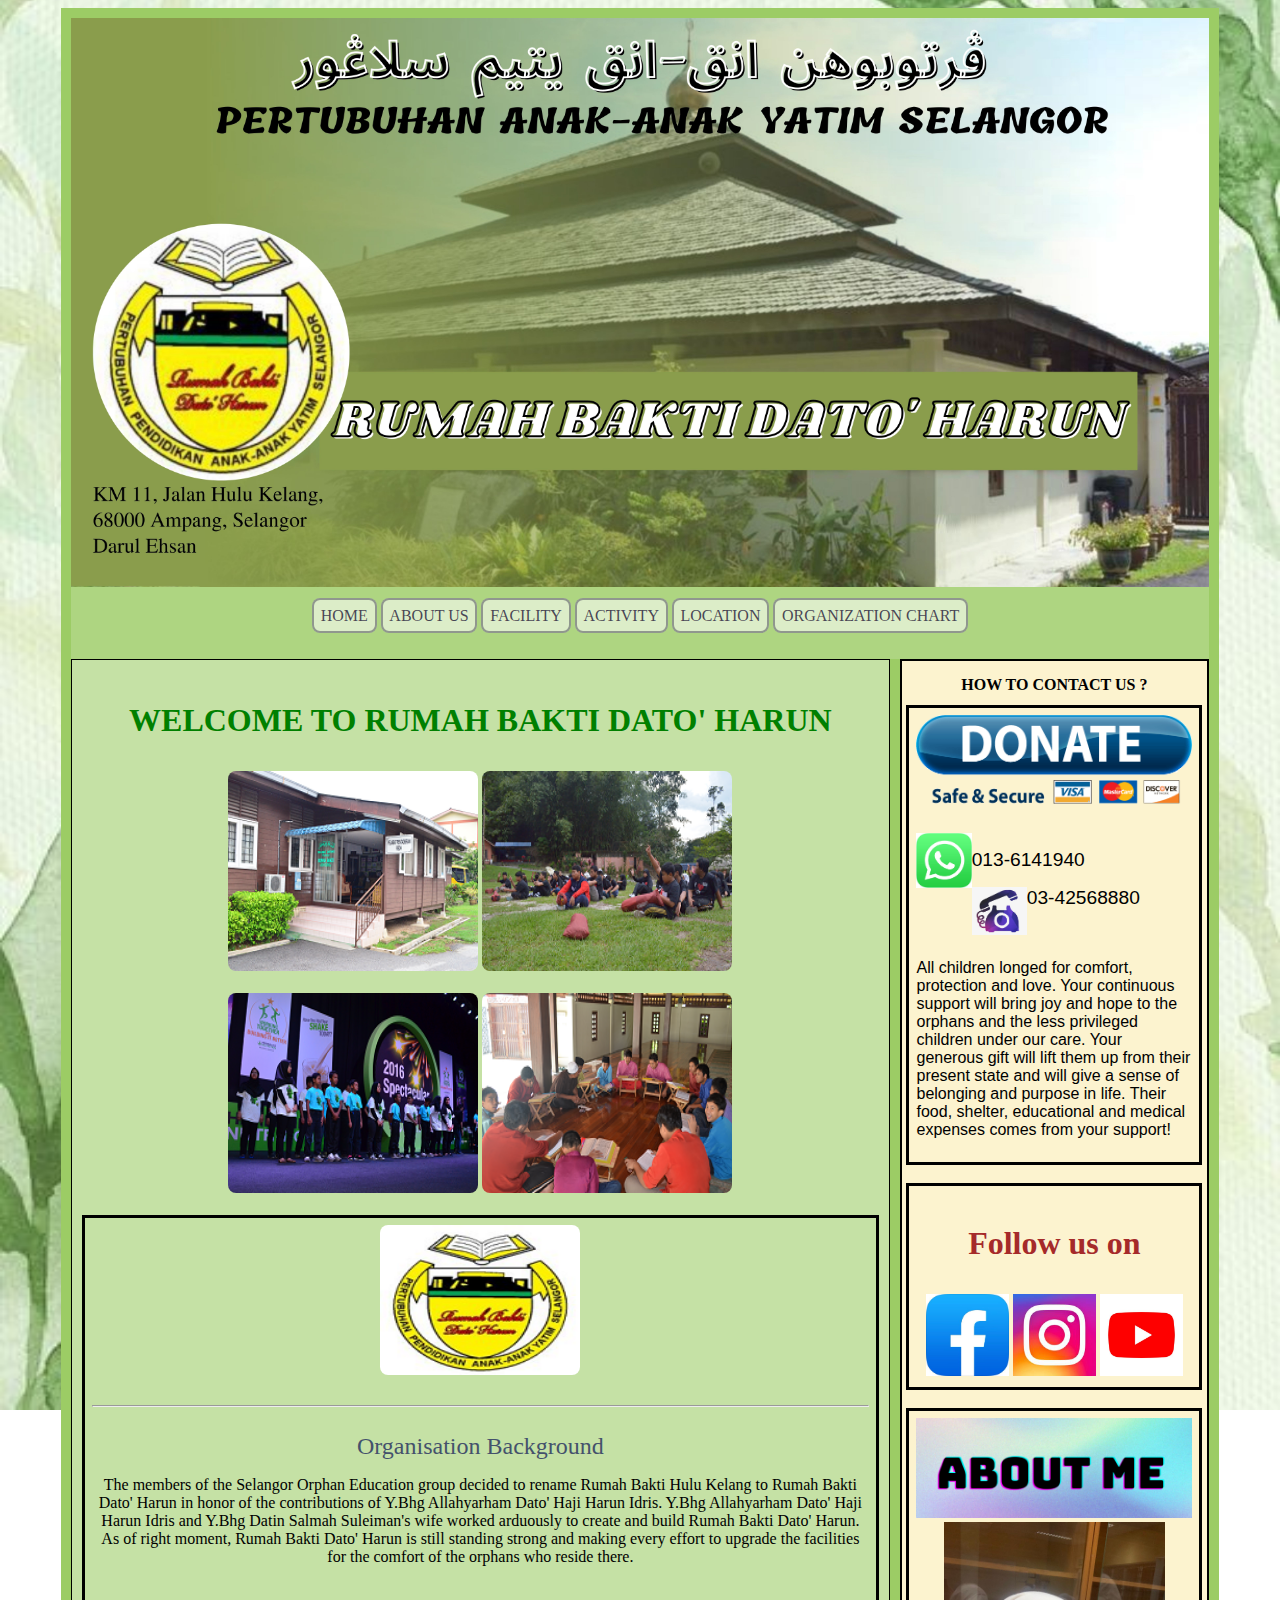
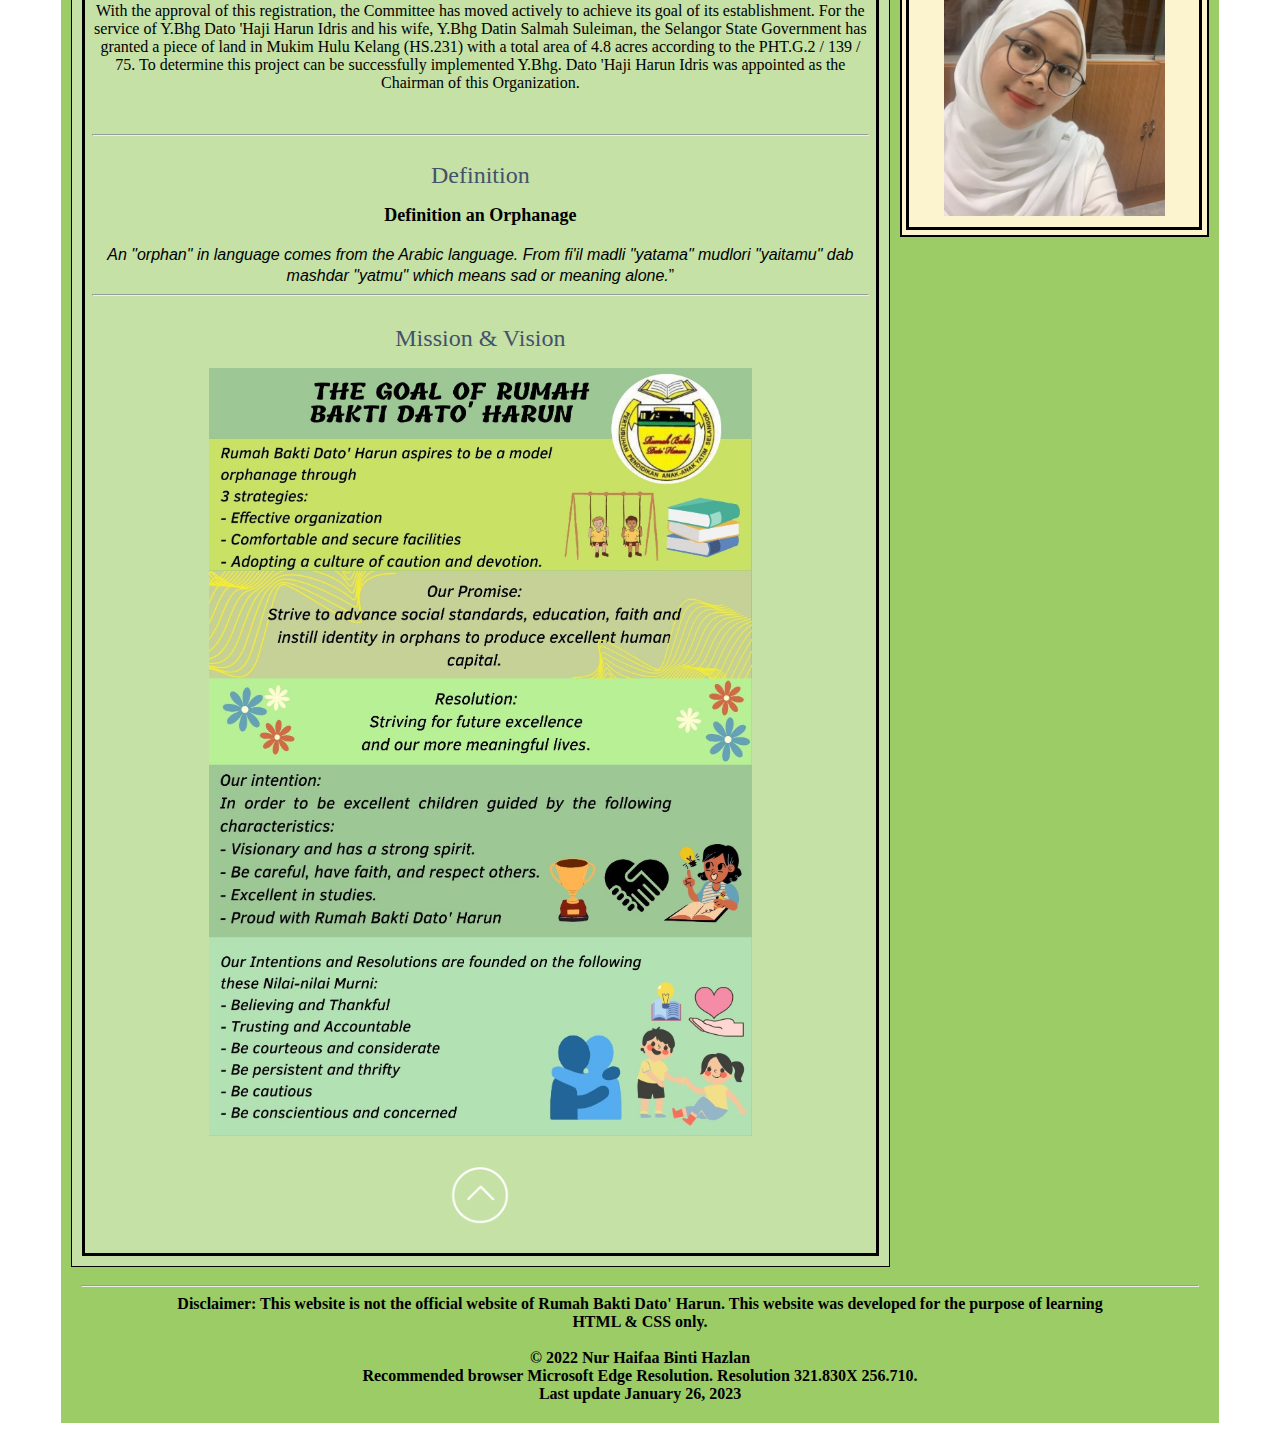
<file: index.html>
<!DOCTYPE html>
<html lang="en">
<head>
    <meta charset="utf-8" />
<meta name="description" content="Corporate Website">
  <meta name="keywords" content="HTML,CSS">
  <meta name="author" content="Haifaa Hazlan">
  <meta name="viewport" content="width=device-width, initial-scale=1.0">
    <title>Rumah Anak Yatim Dato' Haron - Home</title>

<link rel="stylesheet" href="csslayout.css"/>

</head>

<body>
<bg="image/background.jpg"/>

<div class="page">

	<!-- ==== START HEADER SECTION ==== -->
	
	<header class="header-main" role="banner">
	<img src="image/banner.jpg" width="100%" id="features"/>


		<nav role="navigation" class="nav">
			<ul class="nav-main"> 
				<a href="index.html" class= "button" color="white" >HOME</a></strong>		
				<a href="aboutus.html" class="button">ABOUT US</a></strong>
				<a href="facilities.html" class="button">FACILITY</a></strong>
				<a href="aktiviti.html" class="button">ACTIVITY</a></strong>
                        <a href="location.html" class="button">LOCATION</a></strong>
                        <a href="carta.html" class="button">ORGANIZATION CHART</a></strong>
				
				
			</ul>
		</nav>
		<br>
	</header>
	
	<!-- ==== END HEADER SECTION ==== -->

	<div class="container">
	
	<!-- ==== START MAIN ==== -->
	
	<main role="main">
	
		<center><h4><font face="Cooper Std Black" size="6px" color="green">WELCOME TO RUMAH BAKTI DATO' HARUN</font></h4></center>
		
<center><img src="image/rbdh.png" width="250" height="200" alt="" class="post-photo-full" />
<img src="image/g2.png" width="250" height="200" alt="" class="post-photo-full" />
<br>
<br>
<img src="image/g4.png" width="250" height="200" alt="" class="post-photo-full" />
<img src="image/g5.png" width="250" height="200" alt="" class="post-photo-full" /></center>
		
<br>
	<div class="center4">
	
<center><img src="image/logobaru.png" width="200" height="150" alt="" class="post-photo-full"  /></center>

<br>
<hr>
<br>

	<a class="a1"><center>Organisation Background</center></a>

	
	  <p><font face="Times New Roman" size="3px"><center>The members of the Selangor Orphan Education group decided to rename Rumah Bakti Hulu Kelang to Rumah Bakti Dato' Harun in honor of the contributions of Y.Bhg Allahyarham Dato' Haji Harun Idris. Y.Bhg Allahyarham Dato' Haji Harun Idris and Y.Bhg Datin Salmah Suleiman's wife worked arduously to create and build Rumah Bakti Dato' Harun. As of right moment, Rumah Bakti Dato' Harun is still standing strong and making every effort to upgrade the facilities for the comfort of the orphans who reside there.
<br>
<br>
<br>
With the approval of this registration, the Committee has moved actively to achieve its goal of its establishment. For the service of Y.Bhg Dato 'Haji Harun Idris and his wife, Y.Bhg Datin Salmah Suleiman, the Selangor State Government has granted a piece of land in Mukim Hulu Kelang (HS.231) with a total area of 4.8 acres according to the PHT.G.2 / 139 / 75. To determine this project can be successfully implemented Y.Bhg. Dato 'Haji Harun Idris was appointed as the Chairman of this Organization.</center></font></p>

<br>
<hr>
<br>

	<a class="a1"><center>Definition</center></a>

	<p><font face="Times New Roman" size="4px"><center><strong>Definition an Orphanage</strong><center</font></p>
	<p><font face="Arial" size="3px"><center><i>An "orphan" in language comes from the Arabic language. From fi'il madli "yatama" mudlori "yaitamu" dab mashdar "yatmu" which means sad or meaning alone.</i></strong>”

<br>
<hr>
<br>

	<a class="a1"><center>Mission & Vision</center></a>

<p><a href="image/goal.jpg">
<img src="image/goal.jpg" width="70%" >
</a></p>


        <!--- START Part Back To Top --->
		
       <p align="center"><i><ins><a href="#features"><img src="image/backtotop.gif" width="70" height="70" title="Go back to top" /></a></ins></i></p>
	    
	    <!--- END Part Back To Top --->
	    
	</main>
	
	<!-- === END MAIN ==== -->

	<!-- ==== START SIDEBAR ==== -->
	


<div class="sidebar">

	
<center><h1>HOW TO CONTACT US ?</h1></center>
	
    <div class="center4">

				<center><a href="http://rumahbakti.com.my/Sumbangan.html" target="_blank"><img src="image/donate.png" width="100%" class="image2" title="Go to donated page"/></a></center>

<br>

<img src="image/whatssap.jpg" width="20%" align="left" />
<p><big>013-6141940</big></p>

<img src="image/oldphone.jpg" width="20%" align="left" />
<p><big>03-42568880</big></p>

<br>

	<p><font face="Arial" size="3px">All children longed for comfort, protection and love. Your continuous support will bring joy and hope to the orphans and the less privileged children under our care. Your generous gift will lift them up from their present state and will give a sense of belonging and purpose in life. Their food, shelter, educational and medical expenses comes from your support!</font></p>
 
</div>

		
<br>
	<div class="center4">
	
	
	<center><h4><font face="Cooper Std Black" size="6px" color="brown">Follow us on</font></h4></center>

	<center><a href="https://www.facebook.com/RumahBaktiDatoHarun/" target="_blank"><img src="image/fb.jpg" class="image" title="Go to Facebook page" width="30%" /></a>
	<a href="https://www.instagram.com/rumahbakti_datoharun/" target="_blank"><img src="image/ig.jpg" class="image" title="Go to Instagram page" width="30%" /></a>
	<a href="https://www.youtube.com/channel/UCwZOXO7t5smnqsRU61I6AUA" target="_blank"><img src="image/yt.jpg" class="image" title="Go to Youtube page" width="30%" /></a></center>
 
</div>

<br>

<div class="center4">
	
	<center><a href="about.me.html"><img src="image/button.png" class="image2" width="100%" title="Go to About Me" /></a></center>
	<center><img src="image/h2.jfif" width="80%" /></center>		
	
   
    </div>


	<!-- END SIDEBAR -->
	</div>
	<!-- end container -->

	<!-- ==== START PAGE FOOTER ==== -->
	<footer role="contentinfo" class="footer-main">
<hr><center><strong><font face="Times New Roman" size="3" color="black">Disclaimer: This website is not the official website of Rumah Bakti Dato' Harun. This website was developed for the purpose of learning<br>HTML & CSS only.<br><br>
&copy; 2022 Nur Haifaa Binti Hazlan<br>
Recommended browser  Microsoft Edge Resolution. Resolution 321.830X 256.710.<br>
Last update January 26, 2023</font></strong></center></div>
</hr>
	</footer>
	<!-- end page footer -->
</div> <!-- end page -->
</body>
</html>
</file>
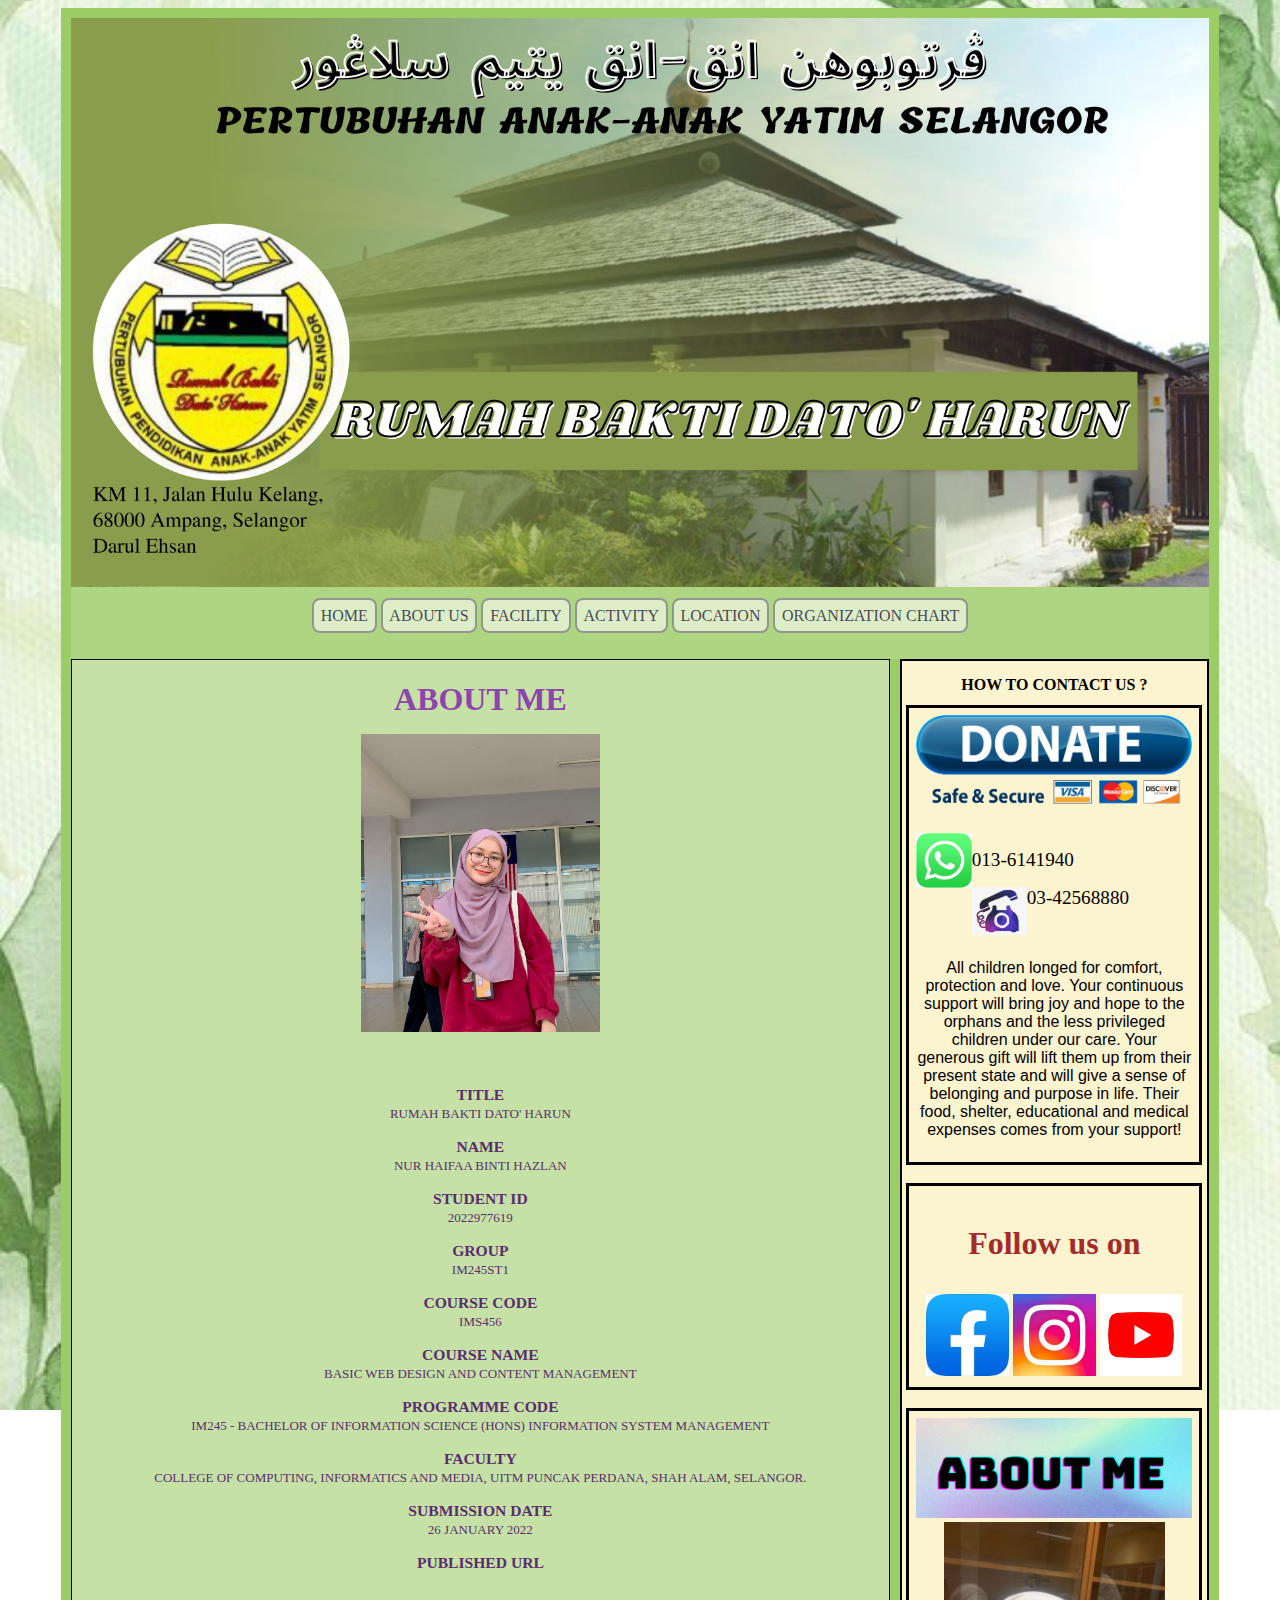
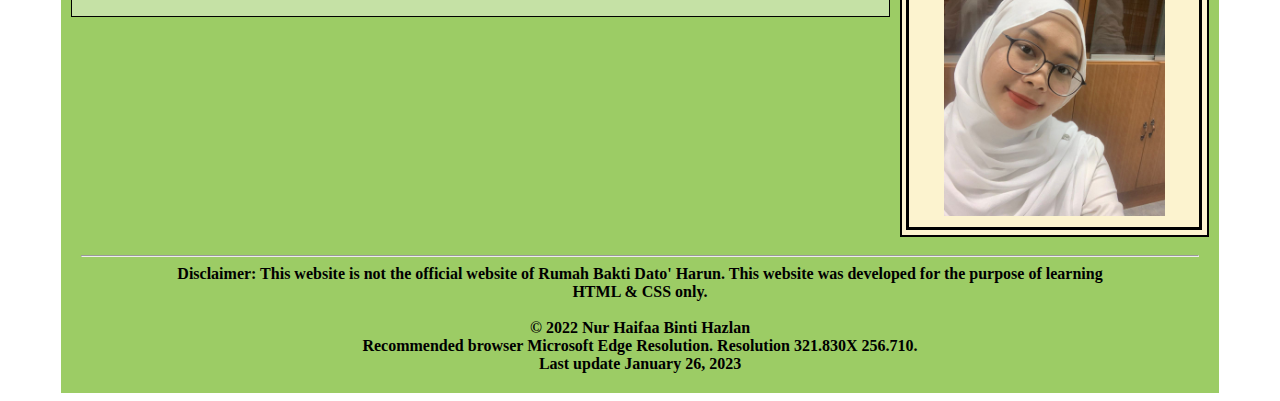
<file: about.me.html>
<!DOCTYPE html>
<html lang="en">
<head>
    <meta charset="UTF-8" />
  <meta name="description" content="Corporate Website">
  <meta name="keywords" content="HTML,CSS">
  <meta name="author" content="Haifaa Hazlan">
  <meta name="viewport" content="width=device-width, initial-scale=1.0">
    <title>Rumah Anak Yatim Dato' Haron - Home</title>

<link rel="stylesheet" href="csslayout.css"/>

</head>

<body>
<bg="image/background.jpg"/>

<div class="page">

	<!-- ==== START HEADER SECTION ==== -->
	
	<header class="header-main" role="banner">
	<img src="image/banner.jpg" width="100%" id="features"/>


		<nav role="navigation" class="nav">
			<ul class="nav-main"> 
				<a href="index.html" class= "button" color="white" >HOME</a></strong>		
				<a href="aboutus.html" class="button">ABOUT US</a></strong>
				<a href="facilities.html" class="button">FACILITY</a></strong>
				<a href="aktiviti.html" class="button">ACTIVITY</a></strong>
                        <a href="location.html" class="button">LOCATION</a></strong>
                        <a href="carta.html" class="button">ORGANIZATION CHART</a></strong>
				
				
			</ul>
		</nav>
		<br>
	</header>
	
	<!-- ==== END HEADER SECTION ==== -->

	<main role="main">
	
		
<center><h1><font face="CAMBRIA" size="6px" color="#8E44AD">ABOUT ME</font></h1></center>

<p><center><a href="image/h1.jfif"><img src="image/h1.jfif" width="30%" title="Click to enlarge image" /></a></center></p>

<br>

<center><p hspace="10"><font face="Cambria" size="2px" color="#5B2C6F"><b><big>TITLE</big></b><br>
RUMAH BAKTI DATO' HARUN</font></p></center>


<center><p><font face="Cambria" size="2px" color="#5B2C6F"><b><big>NAME</big></b><br>
NUR HAIFAA BINTI HAZLAN</font></p></center>


<center><p><font face="Cambria" size="2px" color="#5B2C6F"><b><big>STUDENT ID</big></b><br>
2022977619</font></p></center>


<center><p><font face="Cambria" size="2px" color="#5B2C6F"><b><big>GROUP</big></b><br>
IM245ST1</font></p></center>


<center><p><font face="Cambria" size="2px" color="#5B2C6F"><b><big>COURSE CODE</big></b><br>
IMS456</font></p></center>


<center><p><font face="Cambria" size="2px" color="#5B2C6F"><b><big>COURSE NAME</big></b><br>
BASIC WEB DESIGN AND CONTENT MANAGEMENT</font></p></center>


<center><p><font face="Cambria" size="2px" color="#5B2C6F"><b><big>PROGRAMME CODE</big></b><br>
IM245 - BACHELOR OF INFORMATION SCIENCE (HONS) INFORMATION SYSTEM MANAGEMENT </font></p></center>


<center><p><font face="Cambria" size="2px" color="#5B2C6F"><b><big>FACULTY</big></b><br>
COLLEGE OF COMPUTING, INFORMATICS AND MEDIA, UITM PUNCAK PERDANA, SHAH ALAM, SELANGOR.</font></p></center>


<center><p><font face="Cambria" size="2px" color="#5B2C6F"><b><big>SUBMISSION DATE</big></b><br>
26 JANUARY 2022</font></p></center>

<center><p><font face="Cambria" size="2px" color="#5B2C6F"><b><big>PUBLISHED URL</big></b><br></font></p></center>


<br>

</main>
<!-- === END MAIN ==== -->

	<!-- ==== START SIDEBAR ==== -->
	


<div class="sidebar">

	
<center><h1>HOW TO CONTACT US ?</h1></center>
	
    <div class="center4">
				<center><a href="http://rumahbakti.com.my/Sumbangan.html" target="_blank"><img src="image/donate.png" width="100%" class="image2" title="Go to donated page"/></a></center>

<br>

<img src="image/whatssap.jpg" width="20%" align="left" />
<p><big>013-6141940</big></p>

<img src="image/oldphone.jpg" width="20%" align="left" />
<p><big>03-42568880</big></p>

<br>
			
	<p><center><font face="Arial" size="3px">All children longed for comfort, protection and love. Your continuous support will bring joy and hope to the orphans and the less privileged children under our care. Your generous gift will lift them up from their present state and will give a sense of belonging and purpose in life. Their food, shelter, educational and medical expenses comes from your support!</font></center></p>
 
</div>

		
<br>
	<div class="center4">
	
	
	<center><h4><font face="Cooper Std Black" size="6px" color="brown">Follow us on</font></h4></center>

	<center><a href="https://www.facebook.com/RumahBaktiDatoHarun/" target="_blank"><img src="image/fb.jpg" class="image" title="Go to Facebook page" width="30%" /></a>
	<a href="https://www.instagram.com/rumahbakti_datoharun/" target="_blank"><img src="image/ig.jpg" class="image" title="Go to Instagram page" width="30%" /></a>
	<a href="https://www.youtube.com/channel/UCwZOXO7t5smnqsRU61I6AUA" target="_blank"><img src="image/yt.jpg" class="image" title="Go to Youtube page" width="30%" /></a></center>
 
</div>

<br>

<div class="center4">
	
	<center><a href="about.me.html"><img src="image/button.png" class="image2" width="100%" title="Go to About Me" /></a></center>
	<center><img src="image/h2.jfif" width="80%" /></center>		
	
   
    </div>


	<!-- END SIDEBAR -->
	</div>
	<!-- end container -->

	<!-- ==== START PAGE FOOTER ==== -->
	<footer role="contentinfo" class="footer-main">
<hr><center><strong><font face="Times New Roman" size="3" color="black">Disclaimer: This website is not the official website of Rumah Bakti Dato' Harun. This website was developed for the purpose of learning<br>HTML & CSS only.<br><br>
&copy; 2022 Nur Haifaa Binti Hazlan<br>
Recommended browser  Microsoft Edge Resolution. Resolution 321.830X 256.710.<br>
Last update January 26, 2023</font></strong></center></div>
</hr>
	</footer>
	<!-- end page footer -->
</div> <!-- end page -->
</body>
</html>
</file>
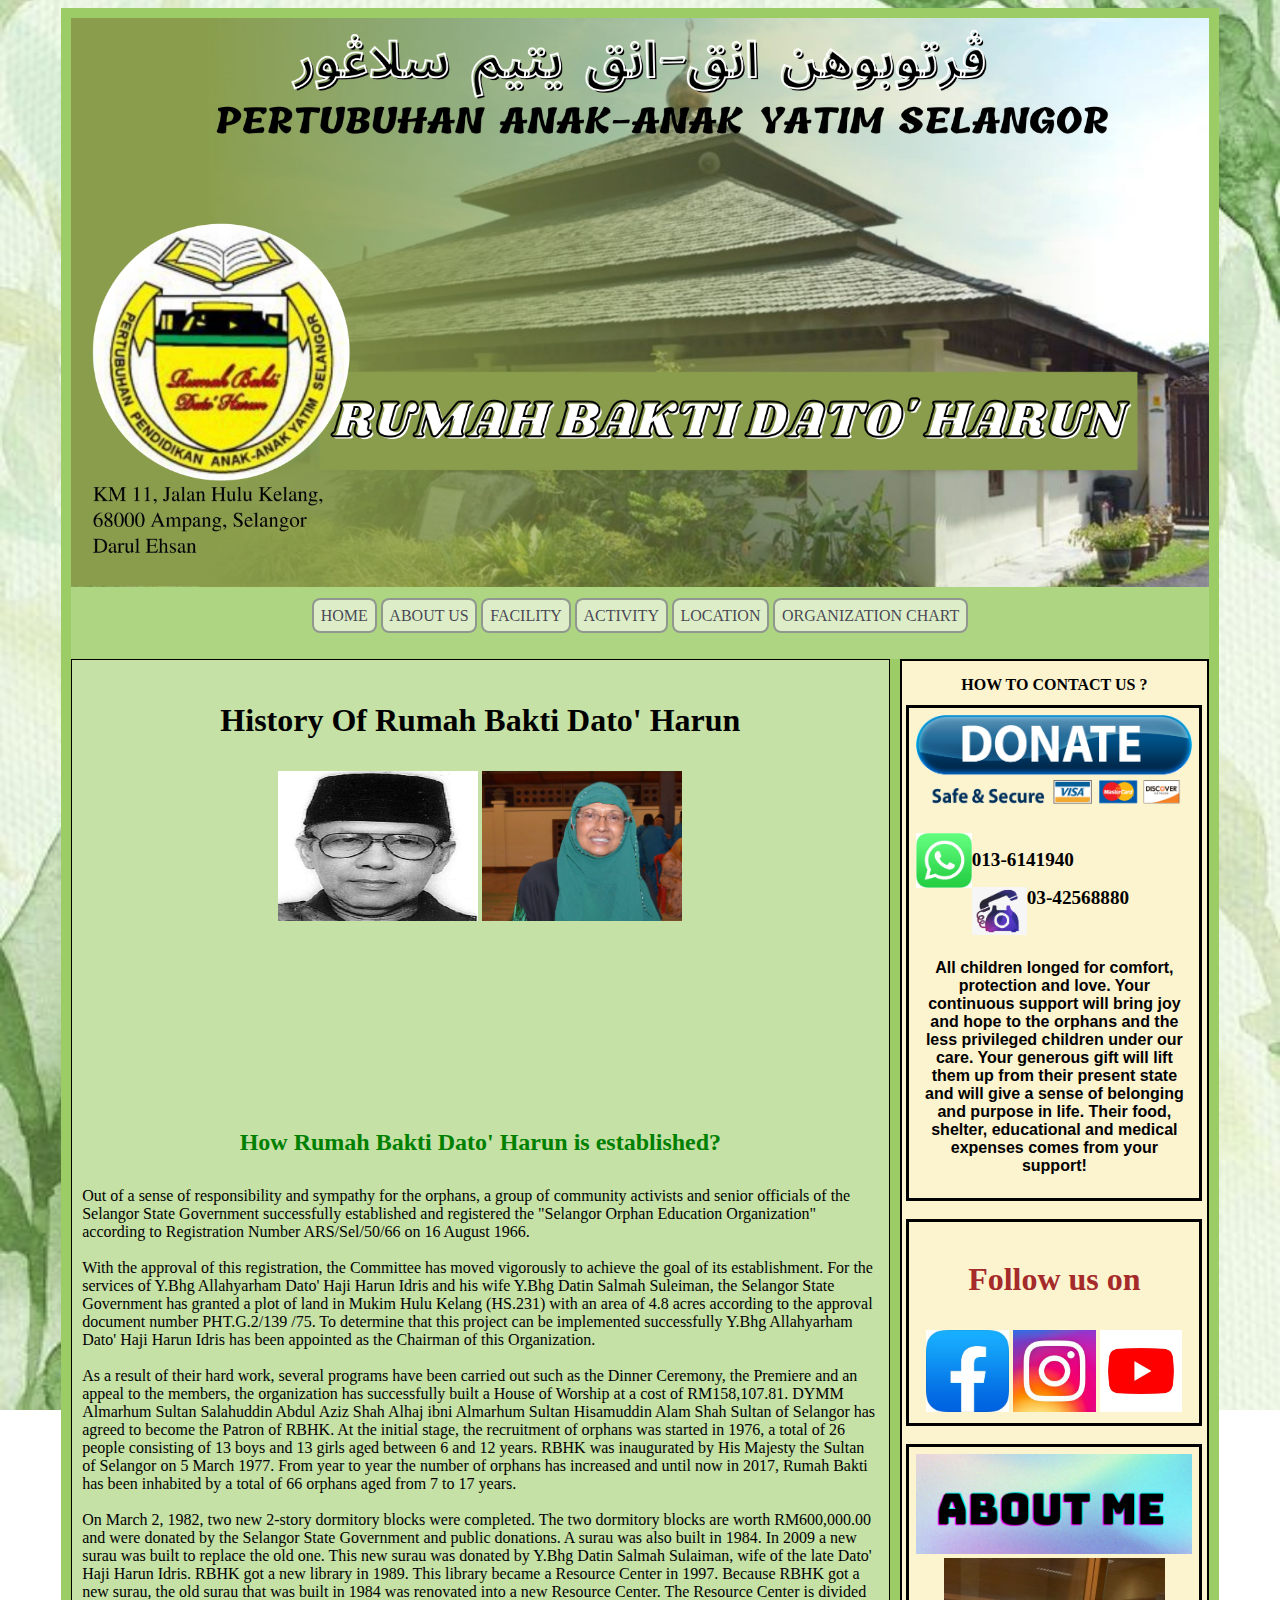
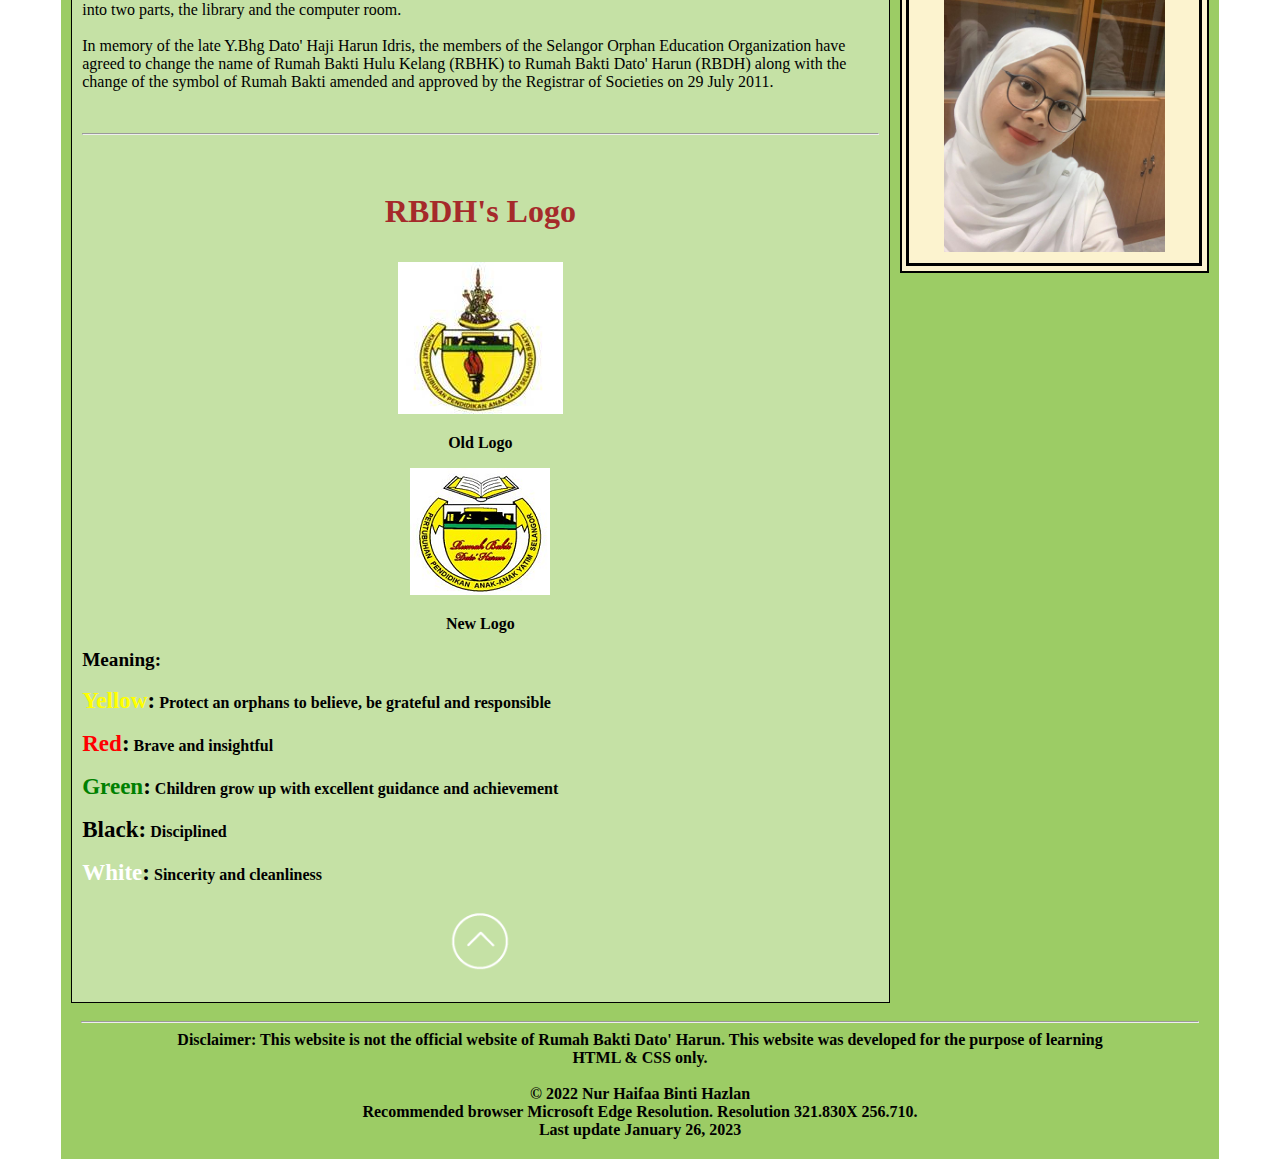
<file: aboutus.html>
<!DOCTYPE html>
<html lang="en">
<head>
    <meta charset="utf-8" />
<meta name="description" content="Corporate Website">
  <meta name="keywords" content="HTML,CSS">
  <meta name="author" content="Haifaa Hazlan">
  <meta name="viewport" content="width=device-width, initial-scale=1.0">
    <title>Rumah Anak Yatim Dato' Haron - Home</title>

<link rel="stylesheet" href="csslayout.css"/>

</head>

<body>
<bg="image/background.jpg"/>

<div class="page">

	<!-- ==== START HEADER SECTION ==== -->
	
	<header class="header-main" role="banner">
	<img src="image/banner.jpg" width="100%" id="features"/>


		<nav role="navigation" class="nav">
			<ul class="nav-main"> 
				<a href="index.html" class= "button" color="white" >HOME</a></strong>		
				<a href="aboutus.html" class="button">ABOUT US</a></strong>
				<a href="facilities.html" class="button">FACILITY</a></strong>
				<a href="aktiviti.html" class="button">ACTIVITY</a></strong>
                        <a href="form.html" class="button">LOCATION</a></strong>
                      <a href="form.html" class="button">ORGANIZATION CHART</a></strong>
				
				
			</ul>
		</nav>
		<br>
	</header>
	
	<!-- ==== END HEADER SECTION ==== -->

	<div class="container">
	
	<!-- ==== START MAIN ==== -->
	
	<main role="main">
	
<center><h4><font face="Cooper Std Black" size="6px" color="Black">History Of Rumah Bakti Dato' Harun</font></h4></center>

		<center><img src="image/datoharun.png" width="200" height="150"/>
<img src="image/datin.png" width="200" height="150"/></center>
<br>

 <center><iframe src="http://www.youtube.com/embed/N-at-f4hjoM" allowfullscreen="" frameborder="0" height="150" width="200"></iframe></td></center>









                </tr>



                <tr>



	
<center><h4><font face="Times New Roman" size="5px" color="green">How Rumah Bakti Dato' Harun is established?</font></h4></center>

<p> Out of a sense of responsibility and sympathy for the orphans, a group of community activists and senior officials of the Selangor State Government successfully established and registered the "Selangor Orphan Education Organization" according to Registration Number ARS/Sel/50/66 on 16 August 1966.

<br>
<br>


        With the approval of this registration, the Committee has moved vigorously to achieve the goal of its establishment. For the services of Y.Bhg Allahyarham Dato' Haji Harun Idris and his wife Y.Bhg Datin Salmah Suleiman, the Selangor State Government has granted a plot of land in Mukim Hulu Kelang (HS.231) with an area of 4.8 acres according to the approval document number PHT.G.2/139 /75. To determine that this project can be implemented successfully Y.Bhg Allahyarham Dato' Haji Harun Idris has been appointed as the Chairman of this Organization.

<br>
<br>


  As a result of their hard work, several programs have been carried out such as the Dinner Ceremony, the Premiere and an appeal to the members, the organization has successfully built a House of Worship at a cost of RM158,107.81. DYMM Almarhum Sultan Salahuddin Abdul Aziz Shah Alhaj ibni Almarhum Sultan Hisamuddin Alam Shah Sultan of Selangor has agreed to become the Patron of RBHK. At the initial stage, the recruitment of orphans was started in 1976, a total of 26 people consisting of 13 boys and 13 girls aged between 6 and 12 years. RBHK was inaugurated by His Majesty the Sultan of Selangor on 5 March 1977. From year to year the number of orphans has increased and until now in 2017, Rumah Bakti has been inhabited by a total of 66 orphans aged from 7 to 17 years.
 
<br>
<br>


          On March 2, 1982, two new 2-story dormitory blocks were completed. The two dormitory blocks are worth RM600,000.00 and were donated by the Selangor State Government and public donations. A surau was also built in 1984. In 2009 a new surau was built to replace the old one. This new surau was donated by Y.Bhg Datin Salmah Sulaiman, wife of the late Dato' Haji Harun Idris. RBHK got a new library in 1989. This library became a Resource Center in 1997. Because RBHK got a new surau, the old surau that was built in 1984 was renovated into a new Resource Center. The Resource Center is divided into two parts, the library and the computer room.

<br>
<br>

   	In memory of the late Y.Bhg Dato' Haji Harun Idris, the members of the Selangor Orphan Education Organization have agreed to change the name of Rumah Bakti Hulu Kelang (RBHK) to Rumah Bakti Dato' Harun (RBDH) along with the change of the symbol of Rumah Bakti amended and approved by the Registrar of Societies on 29 July 2011.</p>




</center>

<br>
<hr>
<br>

<center><h4><font face="Times New Roman" size="6px" color="brown"> RBDH's Logo</font></h4></center>

<center><p><a href="image/logoasal.png"><img src="image/logoasal.png" title="Old Logo" /></a></center>


<center><p><strong>Old Logo</p></center>


<center><p><a href="image/logobaru.png"><img src="image/logobaru.png" title="New Logo" /></a></center>


<center><p>New Logo</p></center>

<p><big><b>Meaning:</big></b></p>
<p><strong><big><big><span id="id-span1">Yellow</span>:</big></big></strong>
 Protect an orphans to believe, be grateful and responsible</p>
<p><strong><big><big><span id="id-span2">Red</span>:</big></big></strong> Brave and insightful

<p><strong><big><big><span id="id-span3">Green</span>:</big></big></strong> Children grow up with excellent guidance and achievement
<p><strong><big><big><span id="id-span4">Black</span>:</big></big></strong> Disciplined 
<p><strong><big><big><span id="id-span5">White</span>:</big></big></strong> Sincerity and cleanliness


        <!--- START Part Back To Top --->
		
       <p align="center"><i><ins><a href="#features"><img src="image/backtotop.gif" width="70" height="70" title="Go back to top" /></a></ins></i></p>
	    
	    <!--- END Part Back To Top --->
	    
	</main>
	

	<!-- === END MAIN ==== -->

	<!-- ==== START SIDEBAR ==== -->
	


<div class="sidebar">

	
<center><h1>HOW TO CONTACT US ?</h1></center>
	
    <div class="center4">
				<center><a href="http://rumahbakti.com.my/Sumbangan.html" target="_blank"><img src="image/donate.png" width="100%" class="image2" title="Go to donated page"/></a></center>

<br>

<img src="image/whatssap.jpg" width="20%" align="left" />
<p><big>013-6141940</big></p>

<img src="image/oldphone.jpg" width="20%" align="left" />
<p><big>03-42568880</big></p>

<br>
			
	<p><center><font face="Arial" size="3px">All children longed for comfort, protection and love. Your continuous support will bring joy and hope to the orphans and the less privileged children under our care. Your generous gift will lift them up from their present state and will give a sense of belonging and purpose in life. Their food, shelter, educational and medical expenses comes from your support!</font></center></p>
 
</div>

		
<br>
	<div class="center4">
	
	
	<center><h4><font face="Cooper Std Black" size="6px" color="brown">Follow us on</font></h4></center>

	<center><a href="https://www.facebook.com/RumahBaktiDatoHarun/" target="_blank"><img src="image/fb.jpg" class="image" title="Go to Facebook page" width="30%" /></a>
	<a href="https://www.instagram.com/rumahbakti_datoharun/" target="_blank"><img src="image/ig.jpg" class="image" title="Go to Instagram page" width="30%" /></a>
	<a href="https://www.youtube.com/channel/UCwZOXO7t5smnqsRU61I6AUA" target="_blank"><img src="image/yt.jpg" class="image" title="Go to Youtube page" width="30%" /></a></center>
 
</div>

<br>

<div class="center4">
	
	<center><a href="about.me.html"><img src="image/button.png" class="image2" width="100%" title="Go to About Me" /></a></center>
	<center><img src="image/h2.jfif" width="80%" /></center>		
	
   
    </div>


	<!-- END SIDEBAR -->
	</div>
	<!-- end container -->

	<!-- ==== START PAGE FOOTER ==== -->
	<footer role="contentinfo" class="footer-main">
<hr><center><strong><font face="Times New Roman" size="3" color="black">Disclaimer: This website is not the official website of Rumah Bakti Dato' Harun. This website was developed for the purpose of learning<br>HTML & CSS only.<br><br>
&copy; 2022 Nur Haifaa Binti Hazlan<br>
Recommended browser  Microsoft Edge Resolution. Resolution 321.830X 256.710.<br>
Last update January 26, 2023</font></strong></center></div>
</hr>
	</footer>
	<!-- end page footer -->
</div> <!-- end page -->
</body>
</html>
</file>
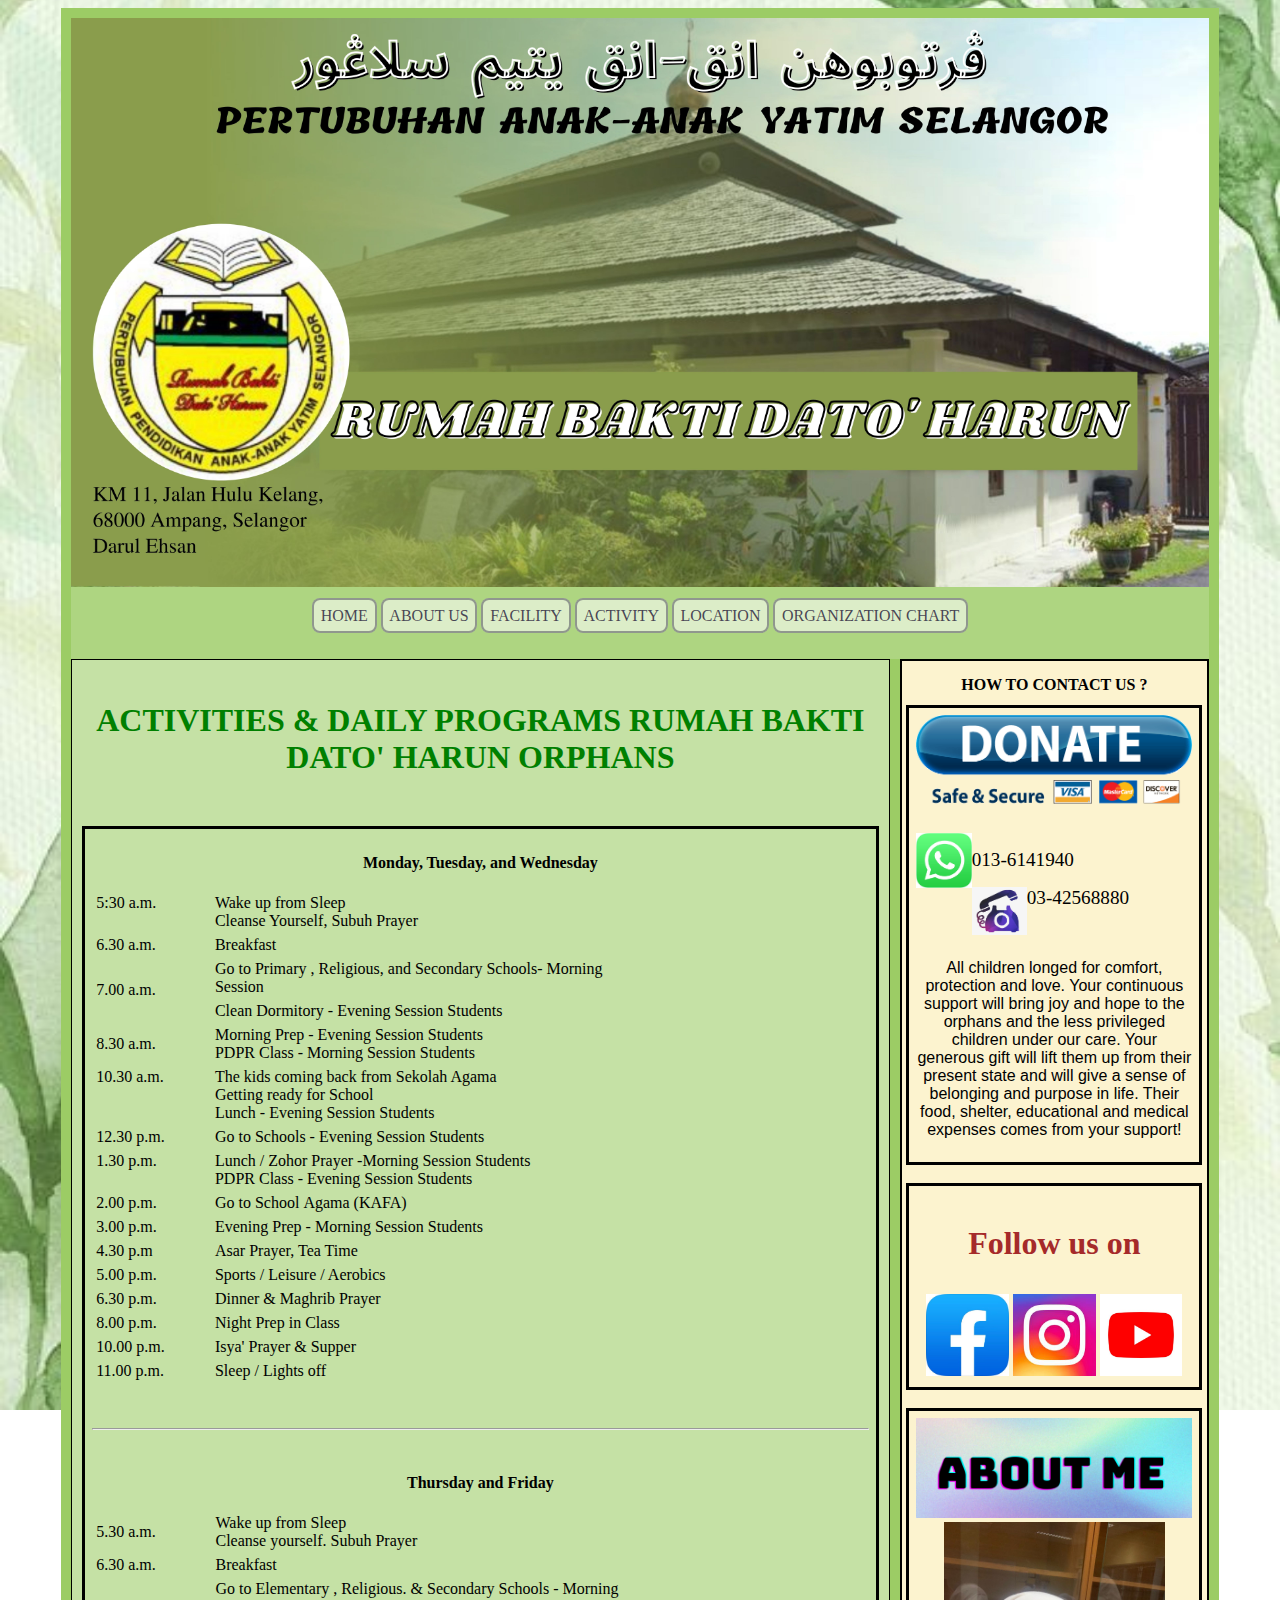
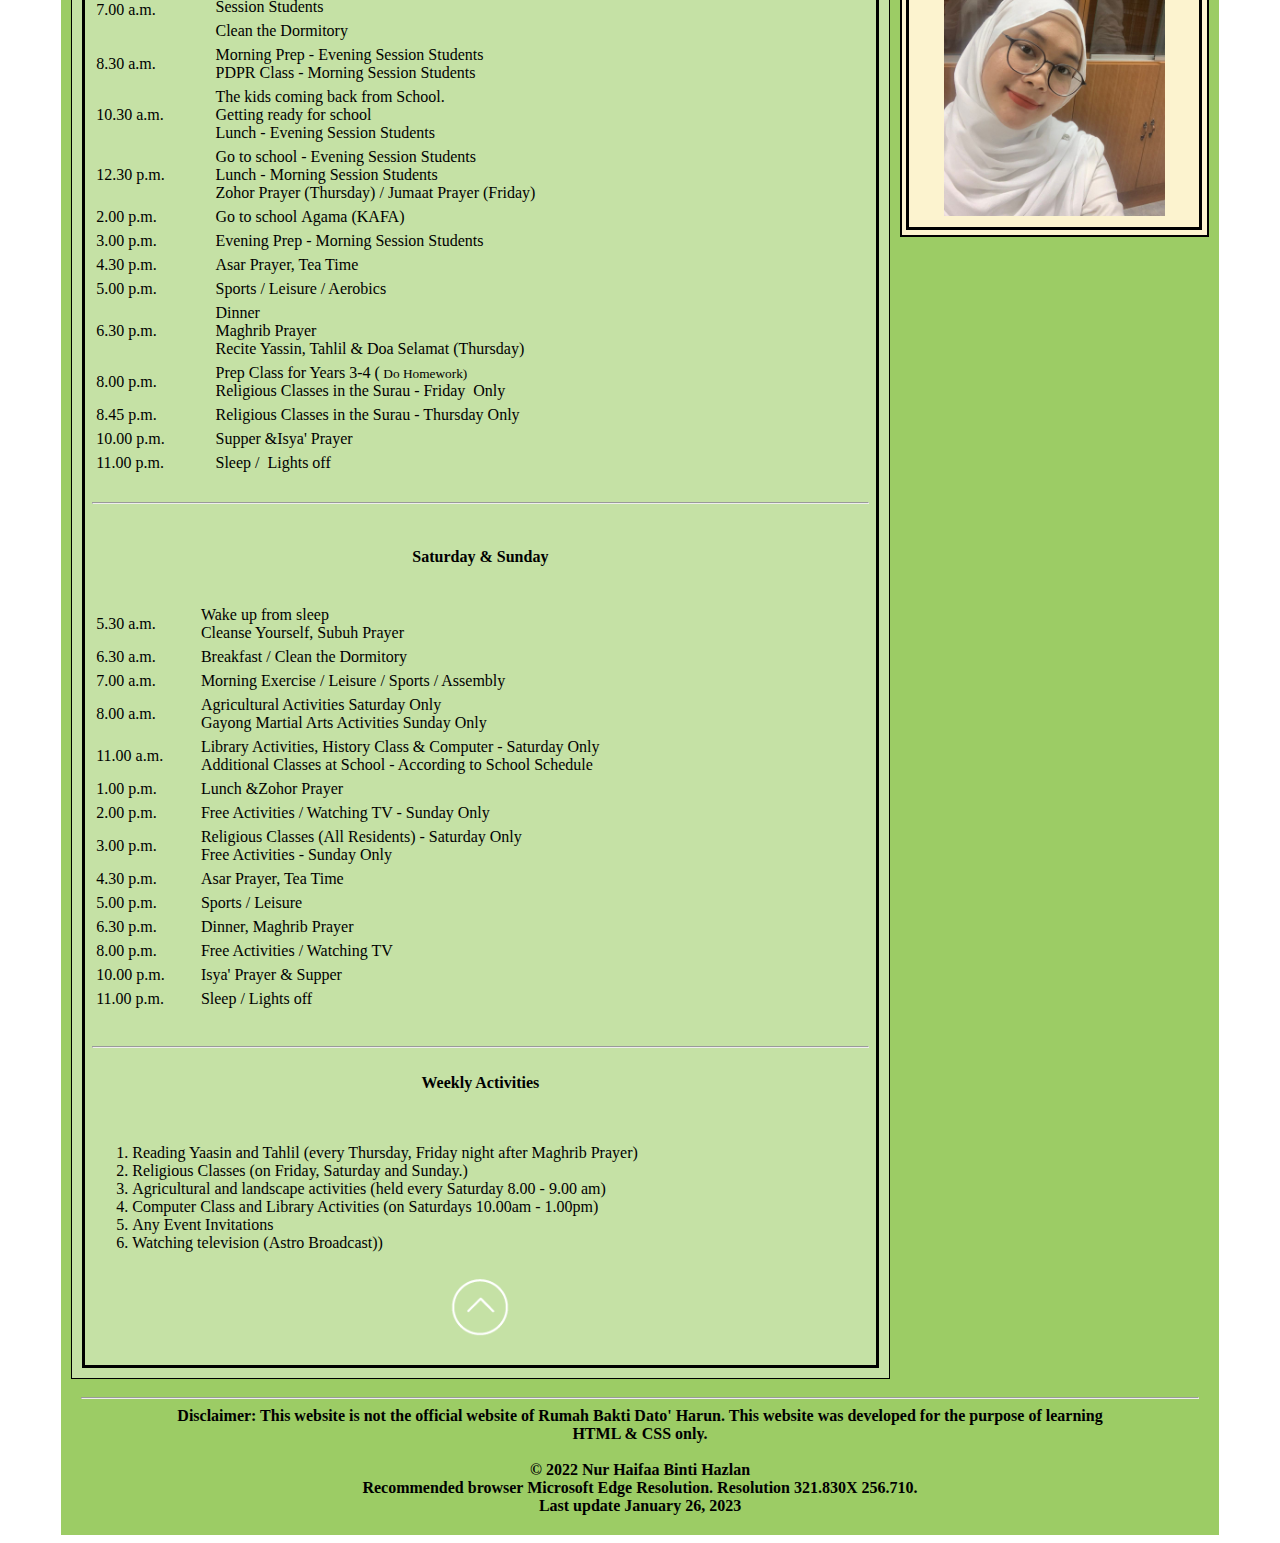
<file: aktiviti.html>
<!DOCTYPE html>
<html lang="en">
<head>
    <meta charset="utf-8" />
<meta name="description" content="Corporate Website">
  <meta name="keywords" content="HTML,CSS">
  <meta name="author" content="Haifaa Hazlan">
  <meta name="viewport" content="width=device-width, initial-scale=1.0">
    <title>Rumah Anak Yatim Dato' Haron - Home</title>

<link rel="stylesheet" href="csslayout.css"/>

</head>

<body>
<bg="image/background.jpg"/>

<div class="page">

	<!-- ==== START HEADER SECTION ==== -->
	
	<header class="header-main" role="banner">
	<img src="image/banner.jpg" width="100%" id="features"/>


		<nav role="navigation" class="nav">
			<ul class="nav-main"> 
				<a href="index.html" class= "button" color="white" >HOME</a></strong>		
				<a href="aboutus.html" class="button">ABOUT US</a></strong>
				<a href="facilities.html" class="button">FACILITY</a></strong>
				<a href="aktiviti.html" class="button">ACTIVITY</a></strong>
                        <a href="location.html" class="button">LOCATION</a></strong>
                        <a href="carta.html" class="button">ORGANIZATION CHART</a></strong>
				
				
			</ul>
		</nav>
		<br>
	</header>
	
	<!-- ==== END HEADER SECTION ==== -->

	<div class="container">
	
	<!-- ==== START MAIN ==== -->
	
	<main role="main">
	
		<center><h4><font face="Cooper Std Black" size="6px" color="green">ACTIVITIES & DAILY PROGRAMS
RUMAH BAKTI DATO' HARUN ORPHANS</font></h4></center>
<br>
	<div class="center4">
	


                
<br>

                </tr>

                <tr>



                 <center> <td align="undefined" valign="undefined"><span style="font-weight: bold;">Monday, Tuesday, and Wednesday</span></center>


                  <br>
                  
                  
                  
                  <table style="text-align: left; width: 550px;" border="0" cellpadding="2" cellspacing="2">


                    <tbody>


                      <tr>



                        <td style="width: 90px; vertical-align: top;">5:30
a.m.</td>



                        <td style="width: 340px;">Wake up from Sleep<br>





Cleanse Yourself, Subuh Prayer</td>





                      </tr>





                      <tr>





                        <td style="width: 90px;" align="undefined" valign="undefined">6.30
a.m.</td>





                        <td style="width: 340px;" align="undefined" valign="undefined">Breakfast</td>





                      </tr>





                      <tr>





                        <td colspan="1" rowspan="2" style="width: 90px;" align="undefined" valign="undefined">7.00
a.m.</td>





                        <td style="width: 340px;" align="undefined" valign="undefined">Go to Primary , Religious, and Secondary Schools- Morning Session</td>





                      </tr>





                      <tr>





                        
                        <td style="width: 340px;" align="undefined" valign="undefined">Clean Dormitory - Evening Session Students</td>





                      </tr>





                      <tr>





                        <td style="width: 90px;" align="undefined" valign="undefined">8.30
a.m.</td>





                        <td style="width: 340px;" align="undefined" valign="undefined">Morning Prep - Evening Session Students <br>
PDPR Class - Morning Session Students</td>





                      </tr>





                      <tr>





                        <td style="width: 90px; vertical-align: top;">10.30
a.m.</td>





                        <td style="width: 340px;" align="undefined" valign="undefined">The kids coming back from Sekolah Agama<br>




Getting ready for School<br>





Lunch - Evening Session Students</td>





                      </tr>





                      <tr>





                        <td style="width: 90px;" align="undefined" valign="undefined">12.30
p.m.</td>





                        <td style="width: 340px;" align="undefined" valign="undefined">Go to Schools - Evening Session Students</td>





                      </tr>





                      <tr>





                        <td style="vertical-align: top;">1.30
p.m.</td>





                        <td align="undefined" valign="undefined">Lunch / Zohor Prayer -Morning Session Students<br>
PDPR Class - Evening Session Students<br>





                        </td>





                      </tr>





                      <tr>
                        <td>2.00 p.m.</td>
                        <td>Go to School&nbsp;Agama (KAFA)</td>
                      </tr>
                      <tr>





                        <td style="vertical-align: top;">3.00
p.m.</td>





                        <td align="undefined" valign="undefined">Evening Prep - Morning Session Students<br>





                        </td>





                      </tr>





                      <tr>





                        <td align="undefined" valign="undefined">4.30
p.m</td>





                        <td align="undefined" valign="undefined">Asar Prayer, Tea Time</td>





                      </tr>





                      <tr>





                        <td align="undefined" valign="undefined">5.00
p.m.</td>





                        <td align="undefined" valign="undefined">Sports
/ Leisure / Aerobics</td>





                      </tr>





                      <tr>





                        <td style="vertical-align: top;">6.30
p.m.</td>





                        <td align="undefined" valign="undefined">Dinner &amp; Maghrib Prayer<br>





                        </td>





                      </tr>





                      <tr>





                        <td align="undefined" valign="undefined">8.00
p.m.</td>





                        <td align="undefined" valign="undefined">Night Prep in Class



                        </td>





                      </tr>





                      <tr>





                        <td align="undefined" valign="undefined">10.00
p.m.</td>





                        <td align="undefined" valign="undefined">Isya' Prayer &amp; Supper</td>





                      </tr>





                      <tr>





                        <td align="undefined" valign="undefined">11.00
p.m.</td>





                        <td align="undefined" valign="undefined">Sleep
/ Lights off</td>





                      </tr>





                    
                    
                    
                    
                    
                    </tbody>
                  
                  
                  
                  
                  
                  </table>





                  <br>





                  </td>





                </tr>





                <tr>


<br>
<hr>
<br>



                 <center> <td align="undefined" valign="undefined"><span style="font-weight: bold;"><br>





Thursday and Friday</span></center><br>





                





                  
                  
                  
                  
                  
                  <table style="text-align: left; width: 550px;" border="0" cellpadding="2" cellspacing="2">





                    <tbody>





                      <tr>





                        <td style="width: 112px;">5.30 a.m.</td>





                        <td style="width: 418px;" align="undefined" valign="undefined">Wake up from Sleep<br>





Cleanse yourself. Subuh Prayer</td>





                      </tr>





                      <tr>





                        <td style="width: 112px;" align="undefined" valign="undefined">6.30
a.m.</td>





                        <td style="width: 418px;" align="undefined" valign="undefined">Breakfast</td>





                      </tr>





                      <tr>





                        <td style="width: 112px;" colspan="1" rowspan="2" align="undefined" valign="undefined">7.00
a.m.</td>





                        <td style="width: 418px;" align="undefined" valign="undefined">Go to Elementary , Religious. &amp; Secondary Schools - Morning Session Students</td>





                      </tr>





                      <tr>





                        
                        <td style="width: 418px;" align="undefined" valign="undefined">Clean the Dormitory</td>





                      </tr>





                      <tr>





                        <td style="width: 112px;" align="undefined" valign="undefined">8.30
a.m.</td>





                        <td style="width: 418px;" align="undefined" valign="undefined">Morning Prep - Evening Session Students<br>
PDPR Class - Morning Session Students</td>





                      </tr>





                      <tr>





                        <td style="width: 112px;" align="undefined" valign="undefined">10.30
a.m.</td>





                        <td style="width: 418px;" align="undefined" valign="undefined">The kids coming back from School.<br>




Getting ready for school<br>





Lunch - Evening Session Students</td>





                      </tr>





                      <tr>





                        <td style="width: 112px;" align="undefined" valign="undefined">12.30
p.m.</td>





                        <td style="width: 418px;" align="undefined" valign="undefined">Go to school - Evening Session Students<br>





Lunch - Morning Session Students<br>





Zohor Prayer (Thursday) /  Jumaat Prayer (Friday)</td>





                      </tr>





                      <tr>
                        <td>2.00 p.m.</td>
                        <td>Go to school&nbsp;Agama (KAFA)</td>
                      </tr>
                      <tr>





                        <td style="width: 112px;" align="undefined" valign="undefined">3.00
p.m.</td>





                        <td style="width: 418px;" align="undefined" valign="undefined">Evening Prep - Morning Session Students



                        </td>





                      </tr>





                      <tr>





                        <td style="width: 112px;" align="undefined" valign="undefined">4.30
p.m.</td>





                        <td style="width: 418px;" align="undefined" valign="undefined"> Asar Prayer, Tea Time</td>





                      </tr>





                      <tr>





                        <td style="width: 112px;" align="undefined" valign="undefined">5.00
p.m.</td>





                        <td style="width: 418px;" align="undefined" valign="undefined">Sports
/ Leisure / Aerobics</td>





                      </tr>





                      <tr>





                        <td style="width: 112px;" align="undefined" valign="undefined">6.30
p.m.</td>





                        <td style="width: 418px;" align="undefined" valign="undefined">Dinner<br>





Maghrib Prayer<br>





Recite Yassin, Tahlil &amp; Doa Selamat (Thursday)</td>





                      </tr>





                      <tr>





                        <td style="width: 112px;" align="undefined" valign="undefined">8.00
p.m.</td>





                        <td style="width: 418px;" align="undefined" valign="undefined">Prep Class for Years 3-4 (<small> Do Homework)</small><br>




Religious Classes in the Surau - Friday &nbsp;Only</td>





                      </tr>





                      <tr>




                        <td align="undefined" valign="undefined">8.45 p.m.</td>




                        <td align="undefined" valign="undefined">Religious Classes in the Surau - Thursday Only</td>




                      </tr>




                      <tr>





                        <td style="width: 112px;" align="undefined" valign="undefined">10.00
p.m.</td>





                        <td style="width: 418px;" align="undefined" valign="undefined">Supper &amp;Isya' Prayer</td>





                      </tr>





                      <tr>





                        <td style="width: 112px;" align="undefined" valign="undefined">11.00
p.m.</td>





                        <td style="width: 418px;" align="undefined" valign="undefined">Sleep
/ &nbsp;Lights off</td>





                      </tr>





                    
                    
                    
                    
                    
                    </tbody>
                  
                  
                  
                  
                  
                  </table>





                  </td>





                </tr>


<br>
<hr>
<br>

                <tr>





                  <center><td align="undefined" valign="undefined"><span style="font-weight: bold;"><br>





Saturday &amp; Sunday</span></center><br>





                  <br>





                  
                  
                  
                  
                  
                  <table style="text-align: left; width: 550px;" border="0" cellpadding="2" cellspacing="2">





                    <tbody>





                      <tr>





                        <td style="width: 90px;">5.30 a.m.</td>





                        <td style="width: 400px;">Wake up from sleep<br>





Cleanse Yourself, Subuh Prayer</td>





                      </tr>





                      <tr>





                        <td align="undefined" valign="undefined">6.30
a.m.</td>





                        <td style="width: 400px;">Breakfast /
Clean the Dormitory</td>





                      </tr>





                      <tr>





                        <td align="undefined" valign="undefined">7.00
a.m.</td>





                        <td align="undefined" valign="undefined">Morning Exercise / Leisure / Sports / Assembly




                        </td>





                      </tr>





                      <tr>





                        <td align="undefined" valign="undefined">8.00
a.m.</td>





                        <td align="undefined" valign="undefined">Agricultural Activities Saturday Only <br>
Gayong Martial Arts Activities Sunday Only</td>





                      </tr>





                      <tr>





                        <td align="undefined" valign="undefined">11.00
a.m.</td>





                        <td align="undefined" valign="undefined">Library Activities, History Class &amp; Computer - Saturday Only<br>





Additional Classes at School - According to School Schedule</td>





                      </tr>





                      <tr>





                        <td align="undefined" valign="undefined">1.00
p.m.</td>





                        <td align="undefined" valign="undefined">Lunch 
 &amp;Zohor Prayer</td>





                      </tr>





                      <tr>





                        <td align="undefined" valign="undefined">2.00
p.m. </td>





                        <td align="undefined" valign="undefined">Free Activities / Watching TV - Sunday Only</td>





                      </tr>





                      <tr>





                        <td align="undefined" valign="undefined">3.00
p.m.</td>





                        <td align="undefined" valign="undefined">Religious Classes (All Residents) - Saturday Only<br>





Free Activities - Sunday Only</td>





                      </tr>





                      <tr>





                        <td align="undefined" valign="undefined">4.30
p.m.</td>





                        <td align="undefined" valign="undefined">Asar Prayer, Tea Time
                        </td>





                      </tr>





                      <tr>





                        <td align="undefined" valign="undefined">5.00
p.m.</td>





                        <td align="undefined" valign="undefined">Sports
/ Leisure</td>





                      </tr>





                      <tr>





                        <td align="undefined" valign="undefined">6.30
p.m.</td>





                        <td align="undefined" valign="undefined">Dinner, Maghrib Prayer</td>





                      </tr>





                      <tr>





                        <td align="undefined" valign="undefined">8.00
p.m.</td>





                        <td align="undefined" valign="undefined">Free Activities / Watching TV &nbsp;</td>





                      </tr>





                      <tr>





                        <td align="undefined" valign="undefined">10.00
p.m.</td>





                        <td align="undefined" valign="undefined">Isya' Prayer &amp; Supper</td>





                      </tr>





                      <tr>





                        <td align="undefined" valign="undefined">11.00
p.m.</td>





                        <td align="undefined" valign="undefined">Sleep
/ Lights off</td>





                      </tr>





                    
                    
                    
                    
                    
                    </tbody>
                  
                  
                  
                  
                  
                  </table>





                  </td>





                </tr>





                <tr>





                  <td align="undefined" valign="undefined">
                  
                  
                  
                  
                  
                  <table style="width: 760px; text-align: left; margin-left: auto; margin-right: auto;" border="0" cellpadding="2" cellspacing="2">





                    <tbody>





                      <tr>





                        <td align="undefined" valign="undefined"></td>





                        <td></td>





                        <td align="undefined" valign="undefined"></td>





                      </tr>





                    
                    
                    
                    
                    
                    </tbody>
                  
                  
                  
                  
                  
                  </table>





                  </td>





                </tr>

<br>
<hr>
<br>



                <tr>





                  <center><td align="undefined" valign="undefined"><span style="font-weight: bold;">Weekly
Activities</span></center><br>





                  <br>





                  
                  
                  
                  
                  
                  <ol>





                    <li>Reading Yaasin and Tahlil (every Thursday, Friday night after Maghrib Prayer)</li>





                    <li>Religious Classes (on Friday, Saturday and Sunday.)</li>





                    <li>Agricultural and landscape activities (held every Saturday 8.00 - 9.00 am)</li>





                    <li>Computer Class and Library Activities (on Saturdays 10.00am - 1.00pm)</li>





                    
                    <li>Any Event Invitations</li>





                    <li>Watching television (Astro Broadcast))</li>





                  
                  
                  
                  
                  
                  </ol>





                  </td>





                </tr>





                <tr>





                  <td align="undefined" valign="undefined"></td>





                </tr>

<!--- START Part Back To Top --->
		
       <p align="center"><i><ins><a href="#features"><img src="image/backtotop.gif" width="70" height="70" title="Go back to top" /></a></ins></i></p>
	    
	    <!--- END Part Back To Top --->


	    
	</main>
	
	<!-- === END MAIN ==== -->

	<!-- ==== START SIDEBAR ==== -->
	


<div class="sidebar">

	
<center><h1>HOW TO CONTACT US ?</h1></center>
	
    <div class="center4">
				<center><a href="http://rumahbakti.com.my/Sumbangan.html" target="_blank"><img src="image/donate.png" width="100%" class="image2" title="Go to donated page"/></a></center>

<br>

<img src="image/whatssap.jpg" width="20%" align="left" />
<p><big>013-6141940</big></p>
 
<img src="image/oldphone.jpg" width="20%" align="left" />
<p><big>03-42568880</big></p>

<br>
			
	<p><center><font face="Arial" size="3px">All children longed for comfort, protection and love. Your continuous support will bring joy and hope to the orphans and the less privileged children under our care. Your generous gift will lift them up from their present state and will give a sense of belonging and purpose in life. Their food, shelter, educational and medical expenses comes from your support!</font></center></p>
 
</div>

		
<br>
	<div class="center4">
	
	
	<center><h4><font face="Cooper Std Black" size="6px" color="brown">Follow us on</font></h4></center>

	<center><a href="https://www.facebook.com/RumahBaktiDatoHarun/" target="_blank"><img src="image/fb.jpg" class="image" title="Go to Facebook page" width="30%" /></a>
	<a href="https://www.instagram.com/rumahbakti_datoharun/" target="_blank"><img src="image/ig.jpg" class="image" title="Go to Instagram page" width="30%" /></a>
	<a href="https://www.youtube.com/channel/UCwZOXO7t5smnqsRU61I6AUA" target="_blank"><img src="image/yt.jpg" class="image" title="Go to Youtube page" width="30%" /></a></center>
 
</div>

<br>

<div class="center4">
	
	<center><a href="about.me.html"><img src="image/button.png" class="image2" width="100%" title="Go to About Me" /></a></center>
	<center><img src="image/h2.jfif" width="80%" /></center>		
	
   
    </div>


	<!-- END SIDEBAR -->
	</div>
	<!-- end container -->

	<!-- ==== START PAGE FOOTER ==== -->
	<footer role="contentinfo" class="footer-main">
<hr><center><strong><font face="Times New Roman" size="3" color="black">Disclaimer: This website is not the official website of Rumah Bakti Dato' Harun. This website was developed for the purpose of learning<br>HTML & CSS only.<br><br>
&copy; 2022 Nur Haifaa Binti Hazlan<br>
Recommended browser  Microsoft Edge Resolution. Resolution 321.830X 256.710.<br>
Last update January 26, 2023</font></strong></center></div>
</hr>
	</footer>
	<!-- end page footer -->
</div> <!-- end page -->
</body>
</html>
</file>
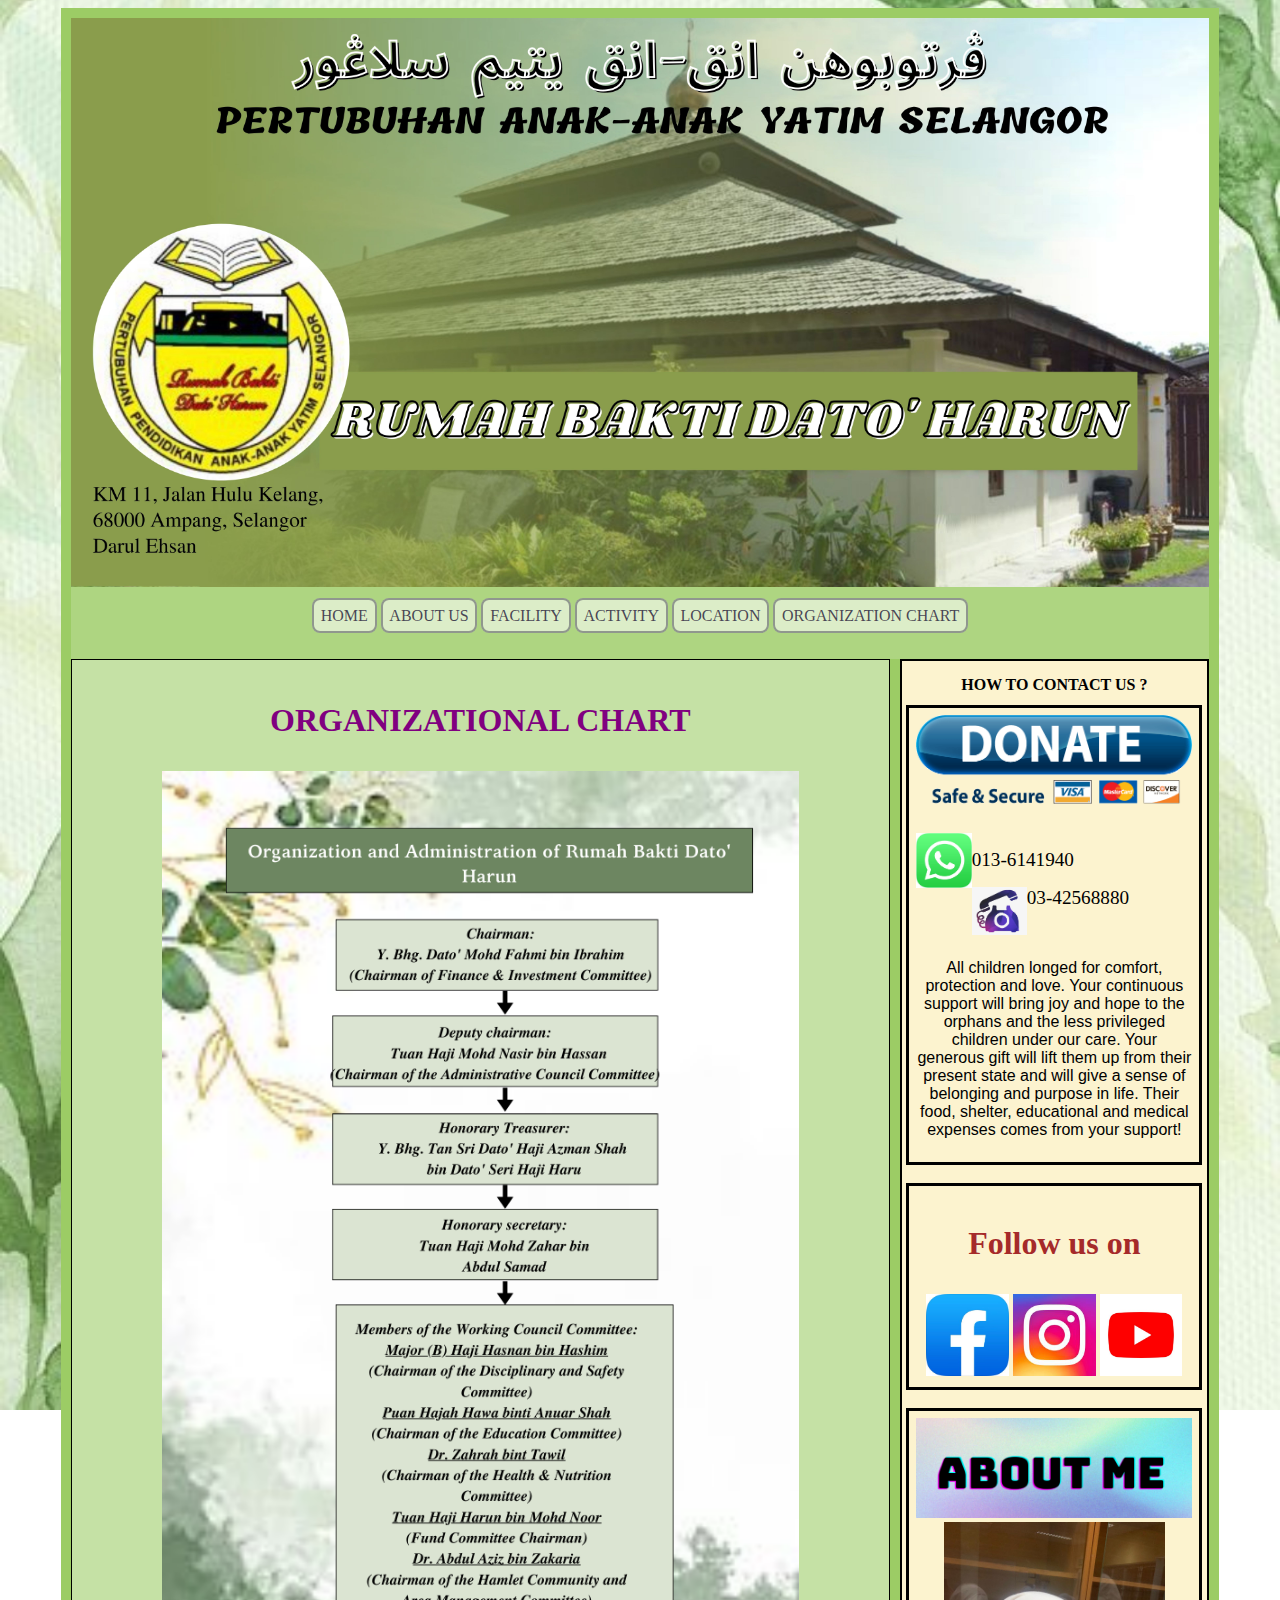
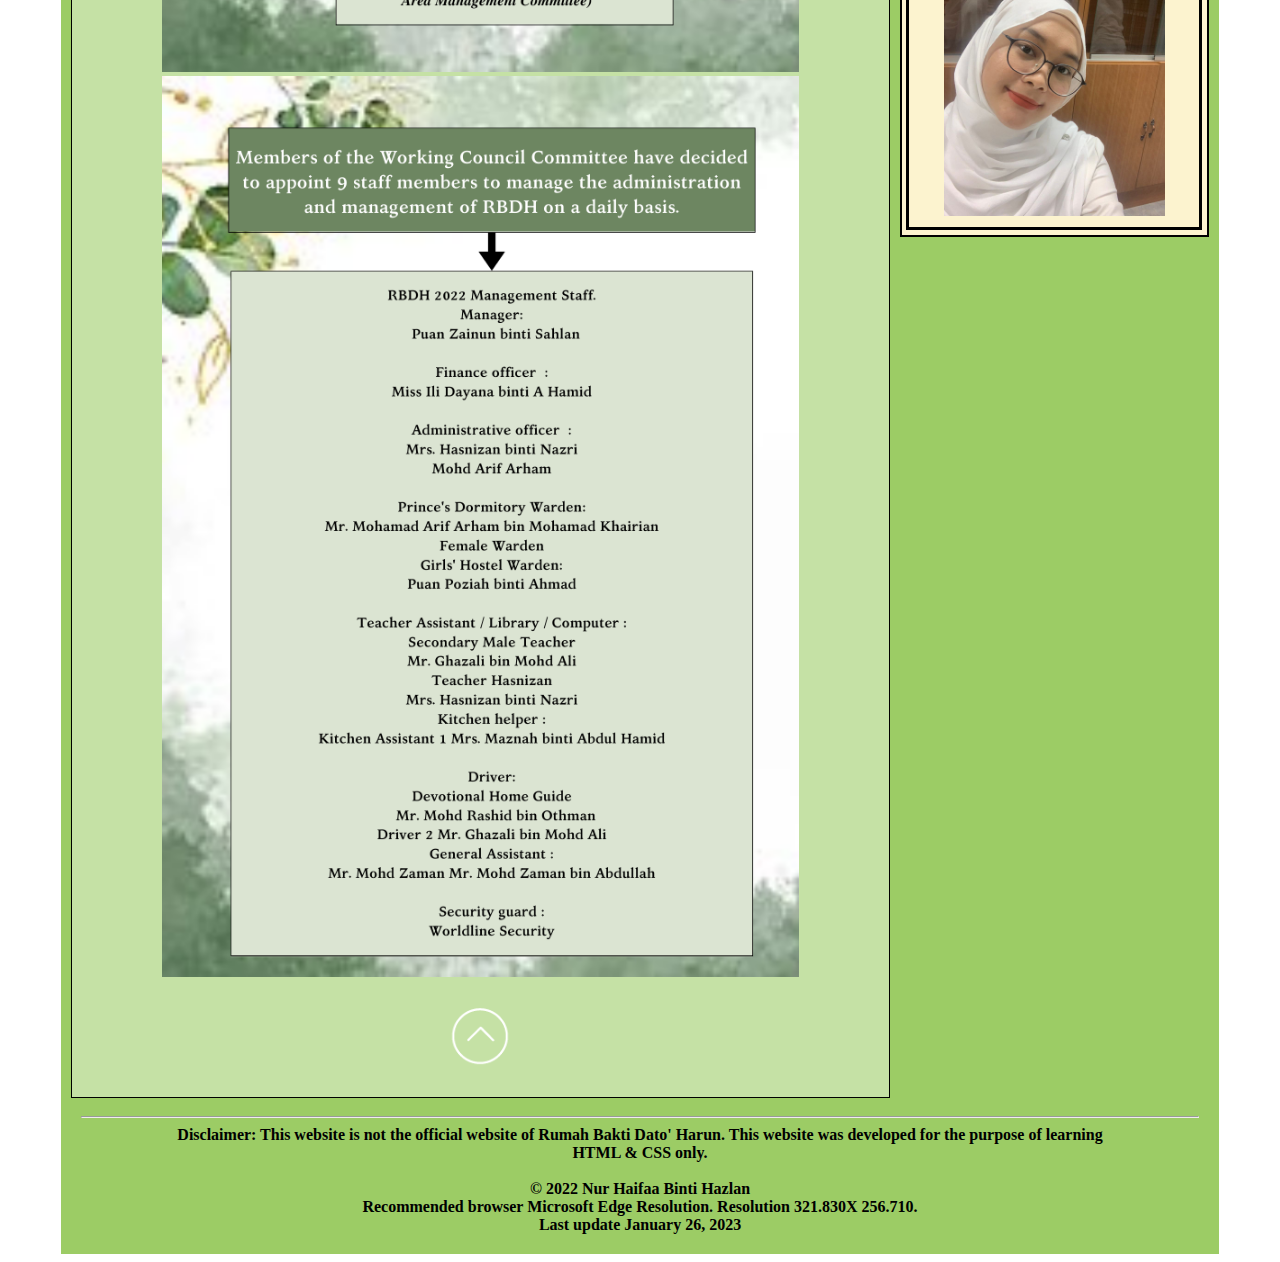
<file: carta.html>
<!DOCTYPE html>
<html lang="en">
<head>
    <meta charset="utf-8" />
<meta name="description" content="Corporate Website">
  <meta name="keywords" content="HTML,CSS">
  <meta name="author" content="Haifaa Hazlan">
  <meta name="viewport" content="width=device-width, initial-scale=1.0">
    <title>Rumah Anak Yatim Dato' Haron - Home</title>

<link rel="stylesheet" href="csslayout.css"/>

</head>

<body>
<bg="image/background.jpg"/>

<div class="page">

	<!-- ==== START HEADER SECTION ==== -->
	
	<header class="header-main" role="banner">
	<img src="image/banner.jpg" width="100%" id="features"/>


		<nav role="navigation" class="nav">
			<ul class="nav-main"> 
				<a href="index.html" class= "button" color="white" >HOME</a></strong>		
				<a href="aboutus.html" class="button">ABOUT US</a></strong>
				<a href="facilities.html" class="button">FACILITY</a></strong>
				<a href="aktiviti.html" class="button">ACTIVITY</a></strong>
                        <a href="location.html" class="button">LOCATION</a></strong>
                      <a href="carta.html" class="button">ORGANIZATION CHART</a></strong>
				
				
			</ul>
		</nav>
		<br>
	</header>
	
	<!-- ==== END HEADER SECTION ==== -->


<div class="container">
	
	<!-- ==== START MAIN ==== -->
	
	<main role="main">
 
<center><h4><font face="Cooper Std Black" size="6px" color="purple">ORGANIZATIONAL CHART</font></h4></center>


<center><img src="image/carta.png" width="80%"/>
<img src="image/carta2.png" width="80%"/>
</center>

<!--- START Part Back To Top --->
		
       <p align="center"><i><ins><a href="#features"><img src="image/backtotop.gif" width="70" height="70" title="Go back to top" /></a></ins></i></p>
	    
	    <!--- END Part Back To Top --->
	    
	</main>
	
	<!-- === END MAIN ==== -->

	<!-- ==== START SIDEBAR ==== -->
	


<div class="sidebar">

	
<center><h1>HOW TO CONTACT US ?</h1></center>
	
    <div class="center4">
				<center><a href="http://rumahbakti.com.my/Sumbangan.html" target="_blank"><img src="image/donate.png" width="100%" class="image2" title="Go to donated page"/></a></center>
			

<br>

<img src="image/whatssap.jpg" width="20%" align="left" />
<p><big>013-6141940</big></p>

<img src="image/oldphone.jpg" width="20%" align="left" />
<p><big>03-42568880</big></p>

<br>

	<p><center><font face="Arial" size="3px">All children longed for comfort, protection and love. Your continuous support will bring joy and hope to the orphans and the less privileged children under our care. Your generous gift will lift them up from their present state and will give a sense of belonging and purpose in life. Their food, shelter, educational and medical expenses comes from your support!</font></center></p>
 
</div>

		
<br>
	<div class="center4">
	
	
	<center><h4><font face="Cooper Std Black" size="6px" color="brown">Follow us on</font></h4></center>

	<center><a href="https://www.facebook.com/RumahBaktiDatoHarun/" target="_blank"><img src="image/fb.jpg" class="image" title="Go to Facebook page" width="30%" /></a>
	<a href="https://www.instagram.com/rumahbakti_datoharun/" target="_blank"><img src="image/ig.jpg" class="image" title="Go to Instagram page" width="30%" /></a>
	<a href="https://www.youtube.com/channel/UCwZOXO7t5smnqsRU61I6AUA" target="_blank"><img src="image/yt.jpg" class="image" title="Go to Youtube page" width="30%" /></a></center>
 
</div>

<br>

<div class="center4">
	
	<center><a href="about.me.html"><img src="image/button.png" class="image2" width="100%" title="Go to About Me" /></a></center>
	<center><img src="image/h2.jfif" width="80%" /></center>		
	
   
    </div>


	<!-- END SIDEBAR -->
	</div>
	<!-- end container -->

	<!-- ==== START PAGE FOOTER ==== -->
	<footer role="contentinfo" class="footer-main">
<hr><center><strong><font face="Times New Roman" size="3" color="black">Disclaimer: This website is not the official website of Rumah Bakti Dato' Harun. This website was developed for the purpose of learning<br>HTML & CSS only.<br><br>
&copy; 2022 Nur Haifaa Binti Hazlan<br>
Recommended browser  Microsoft Edge Resolution. Resolution 321.830X 256.710.<br>
Last update January 26, 2023</font></strong></center></div>
</hr>
	</footer>
	<!-- end page footer -->
</div> <!-- end page -->
</body>
</html>
</file>
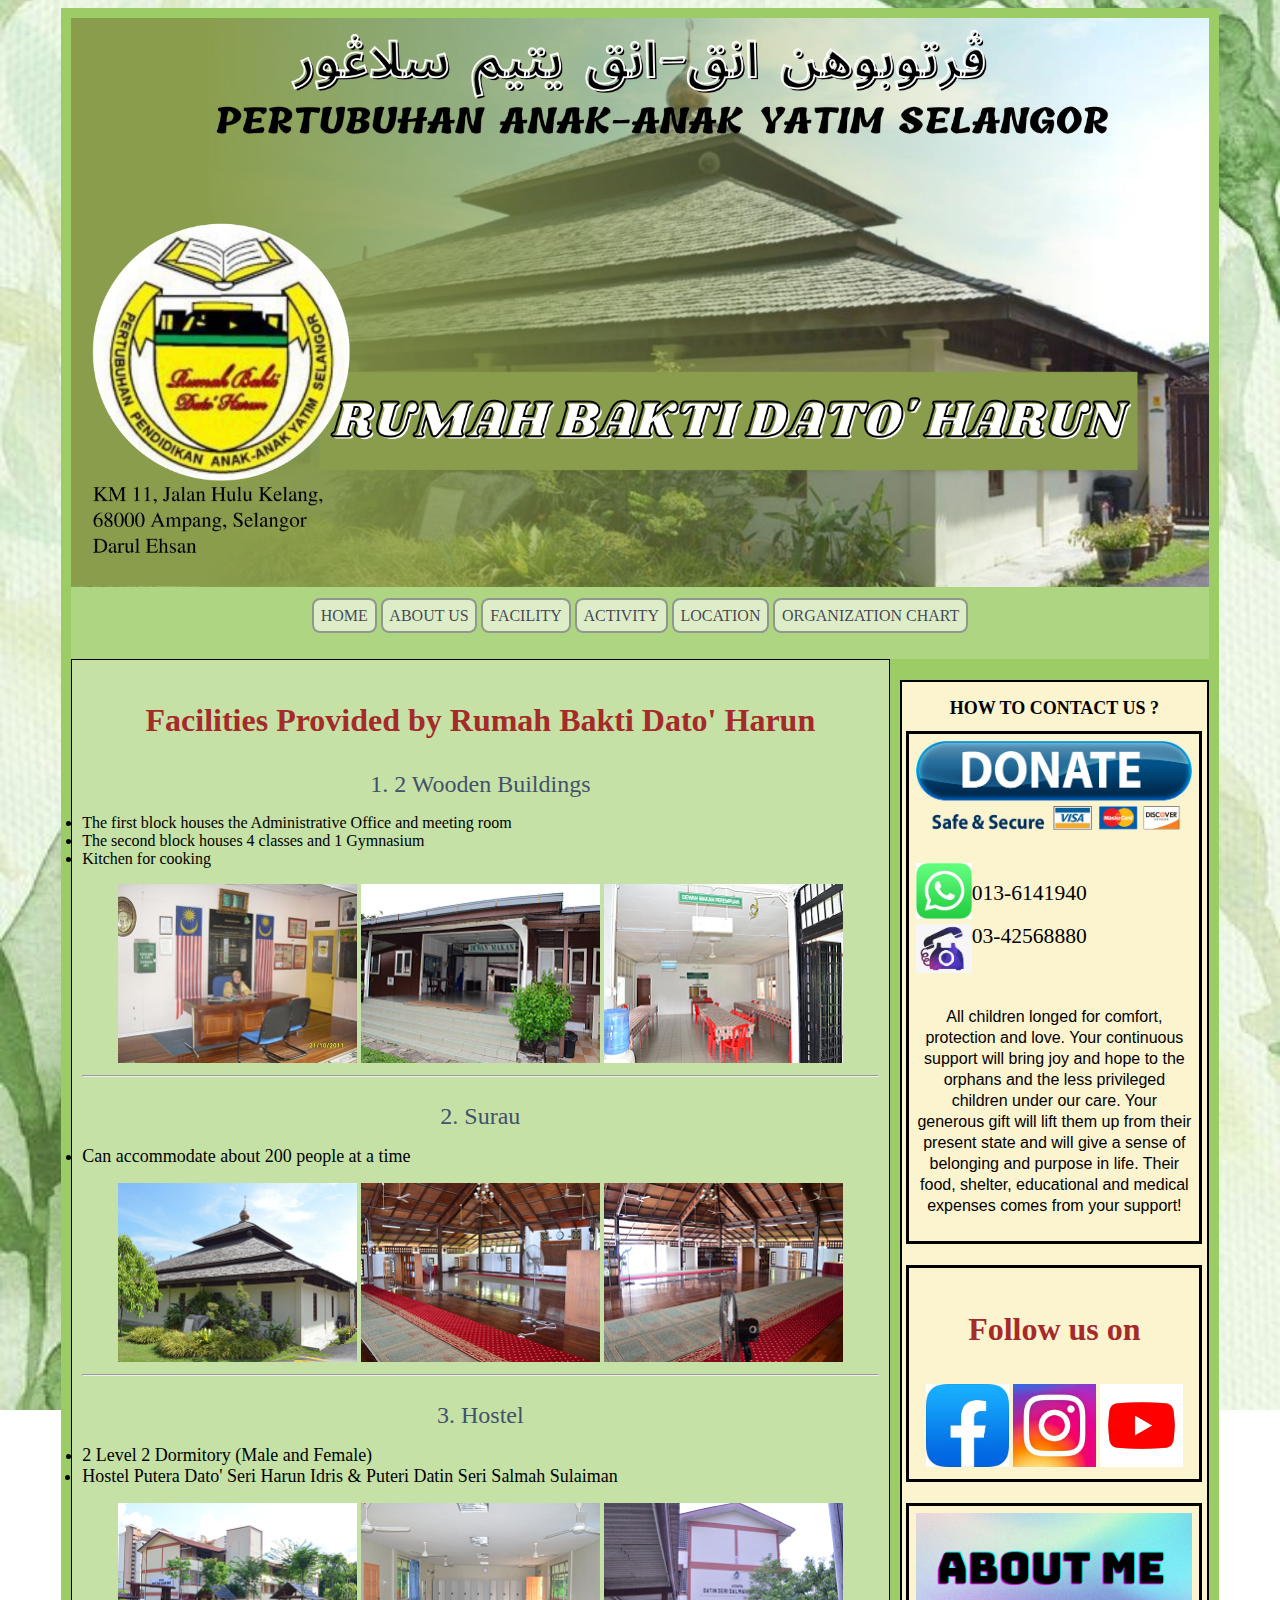
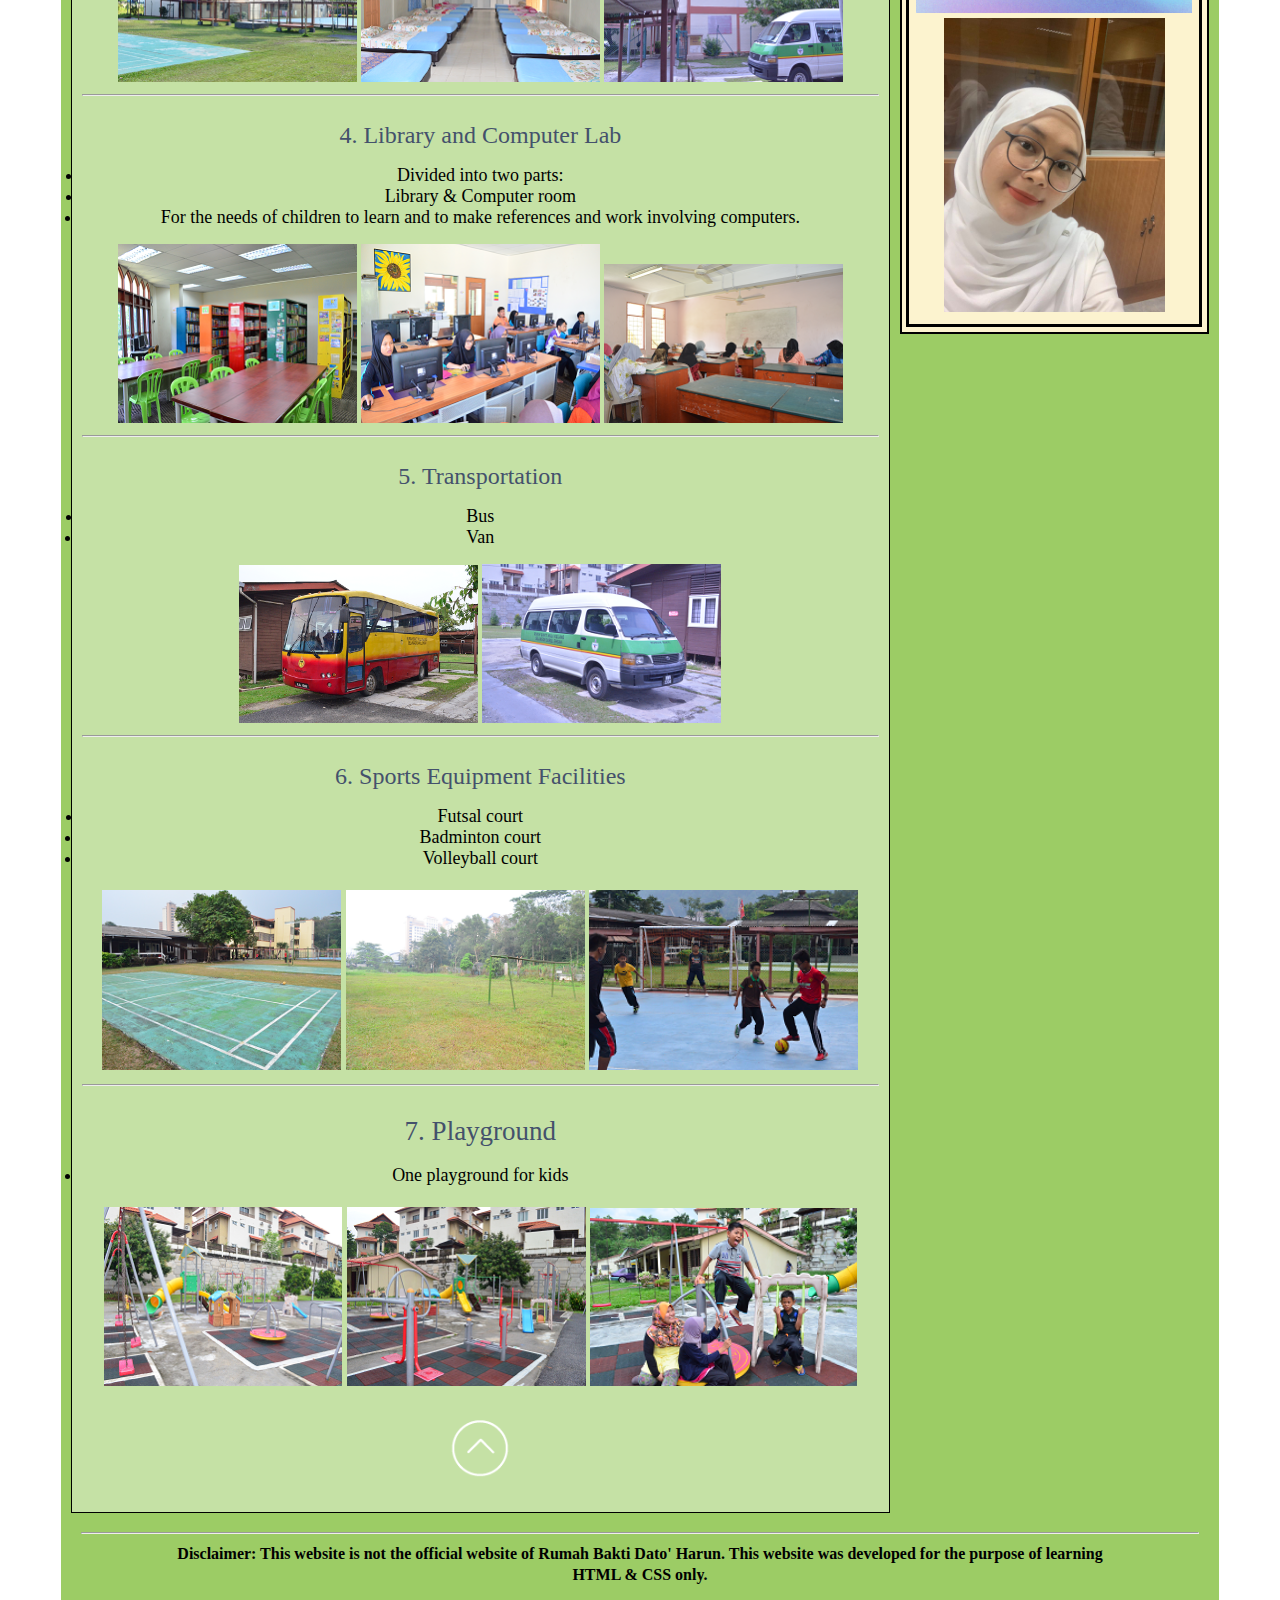
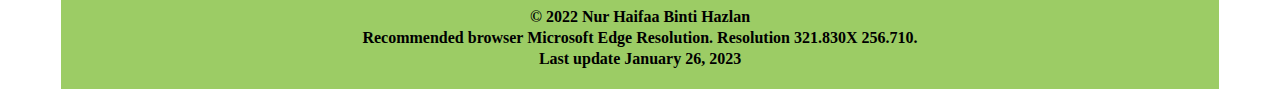
<file: facilities.html>
<!DOCTYPE html>
<html lang="en">
<head>
    <meta charset="utf-8" />
<meta name="description" content="Corporate Website">
  <meta name="keywords" content="HTML,CSS">
  <meta name="author" content="Haifaa Hazlan">
  <meta name="viewport" content="width=device-width, initial-scale=1.0">
    <title>Rumah Anak Yatim Dato' Haron - Home</title>

<link rel="stylesheet" href="csslayout.css"/>

</head>

<body>
<bg="image/background.jpg"/>

<div class="page">

	<!-- ==== START HEADER SECTION ==== -->
	
	<header class="header-main" role="banner">
	<img src="image/banner.jpg" width="100%" id="features"/>


		<nav role="navigation" class="nav">
			<ul class="nav-main"> 
				<a href="index.html" class= "button" color="white" >HOME</a></strong>		
				<a href="aboutus.html" class="button">ABOUT US</a></strong>
				<a href="facilities.html" class="button">FACILITY</a></strong>
				<a href="aktiviti.html" class="button">ACTIVITY</a></strong>
                        <a href="location.html" class="button">LOCATION</a></strong>
                      <a href="carta.html" class="button">ORGANIZATION CHART</a></strong>
				
				
			</ul>
		</nav>
		<br>
	</header>
	
	<!-- ==== END HEADER SECTION ==== -->


<div class="container">
	
	<!-- ==== START MAIN ==== -->
	
	<main role="main">
 
<center><h4><font face="Cooper Std Black" size="6px" color="brown">Facilities Provided by Rumah Bakti Dato' Harun</font></h4></center>


<a class="a1"><center>1. 2 Wooden Buildings</center></a>


<p align="justify"><font face="Cambria" size="3px">
<li>The first block houses the Administrative Office and meeting room</li>
<li>The second block houses 4 classes and 1 Gymnasium</li>
<li>Kitchen for cooking</li>
</font></p>

<center><img src="image/office.png" width="30%"/>
<img src="image/kemudahan2.png" width="30%"/>
<img src="image/kemudahan1.png" width="30%"/>
</center>

<hr>
<br>

<a class="a1"><center>2. Surau</center></a>

<p align="justify"><font face="Cambria" size="4px">
<li>Can accommodate about 200 people at a time</li>
</font></p>

<center><img src="image/surau.png" width="30%"/>
<img src="image/surau1.png" width="30%"/>
<img src="image/surau2.png" width="30%"/>
</center>
<hr>
<br>

<a class="a1"><center>3. Hostel</center></a>

<p align="justify"><font face="Cambria" size="4px">
<li>2 Level 2 Dormitory (Male and Female)</li>
<li>Hostel Putera Dato' Seri Harun Idris & Puteri Datin Seri Salmah Sulaiman</li>
</font></p>


<center><img src="image/asramaputera.png" width="30%"/>
<img src="image/asramaputera1.png" width="30%"/>
<img src="image/asramaputeri.png" width="30%"
</center>
<hr>
<br>

<a class="a1"><center>4. Library and Computer Lab </center></a>

<p align="justify"><font face="Cambria" size="4px">
<li>Divided into two parts: <br> 
<li>Library & Computer room</li> 
<li>For the needs of children to learn and to make references and work involving computers.</li>
</font></p>

<center><img src="image/library1.png" width="30%"/>
<img src="image/library2.png" width="30%"/>
<img src="image/g7.png" width="30%"/>
</center>
<hr>
<br>

<a class="a1"><center>5. Transportation </center></a>

<p align="justify"><font face="Cambria" size="4px">
<li>Bus</li>
<li>Van</li>
</font></p>

<center><img src="image/bas.png" width="30%"/>
<img src="image/van.png" width="30%"/>
</center>
<hr>
<br>

<a class="a1"><center>6. Sports Equipment Facilities</center></a>

<p align="justify"><font face="Cambria" size="4px">
<li>Futsal court</li>
<li>Badminton court</li>
<li>Volleyball court</li>

<br>
<center><img src="image/badmitoncourt.png" width="30%"/>
<img src="image/bolasepak.png" width="30%"/>
<img src="image/g3.png" width="33.8%"/>
</center>
<hr>
<br>

<a class="a1"><center>7. Playground</center></a>

<p align="justify"><font face="Cambria" size="4px">
<li>One playground for kids</li>
<br>
<center><img src="image/playground.png" width="30%"/>
<img src="image/playground1.png" width="30%"/>
<img src="image/g6.png" width="33.5%"/></center>
</font></p>

<!--- START Part Back To Top --->
		
       <p align="center"><i><ins><a href="#features"><img src="image/backtotop.gif" width="70" height="70" title="Go back to top" /></a></ins></i></p>
	    
	    <!--- END Part Back To Top --->
	    
	</main>
	
	<!-- === END MAIN ==== -->


<br>
	<!-- ==== START SIDEBAR ==== -->
	


<div class="sidebar">

	
<center><h1>HOW TO CONTACT US ?</h1></center>

    <div class="center4">
				<center><a href="http://rumahbakti.com.my/Sumbangan.html" target="_blank"><img src="image/donate.png" width="100%" class="image2" title="Go to donated page"/></a></center>

<br>

<img src="image/whatssap.jpg" width="20%" align="left" />
<p><big>013-6141940</big></p>

<img src="image/oldphone.jpg" width="20%" align="left" />
<p><big>03-42568880</big></p>


<br>
			
	<p><center><font face="Arial" size="3px">All children longed for comfort, protection and love. Your continuous support will bring joy and hope to the orphans and the less privileged children under our care. Your generous gift will lift them up from their present state and will give a sense of belonging and purpose in life. Their food, shelter, educational and medical expenses comes from your support!</font></center></p>
 
</div>

		
<br>
	<div class="center4">
	
	
	<center><h4><font face="Cooper Std Black" size="6px" color="brown">Follow us on</font></h4></center>

	<center><a href="https://www.facebook.com/RumahBaktiDatoHarun/" target="_blank"><img src="image/fb.jpg" class="image" title="Go to Facebook page" width="30%" /></a>
	<a href="https://www.instagram.com/rumahbakti_datoharun/" target="_blank"><img src="image/ig.jpg" class="image" title="Go to Instagram page" width="30%" /></a>
	<a href="https://www.youtube.com/channel/UCwZOXO7t5smnqsRU61I6AUA" target="_blank"><img src="image/yt.jpg" class="image" title="Go to Youtube page" width="30%" /></a></center>
 
</div>

<br>

<div class="center4">
	
	<center><a href="about.me.html"><img src="image/button.png" class="image2" width="100%" title="Go to About Me" /></a></center>
	<center><img src="image/h2.jfif" width="80%" /></center>		
	
   
    </div>


	<!-- END SIDEBAR -->
	</div>
	<!-- end container -->

	<!-- ==== START PAGE FOOTER ==== -->
	<footer role="contentinfo" class="footer-main">
<hr><center><strong><font face="Times New Roman" size="3" color="black">Disclaimer: This website is not the official website of Rumah Bakti Dato' Harun. This website was developed for the purpose of learning<br>HTML & CSS only.<br><br>
&copy; 2022 Nur Haifaa Binti Hazlan<br>
Recommended browser  Microsoft Edge Resolution. Resolution 321.830X 256.710.<br>
Last update January 26, 2023</font></strong></center></div>
</hr>
	</footer>
	<!-- end page footer -->
</div> <!-- end page -->
</body>
</html>
</file>
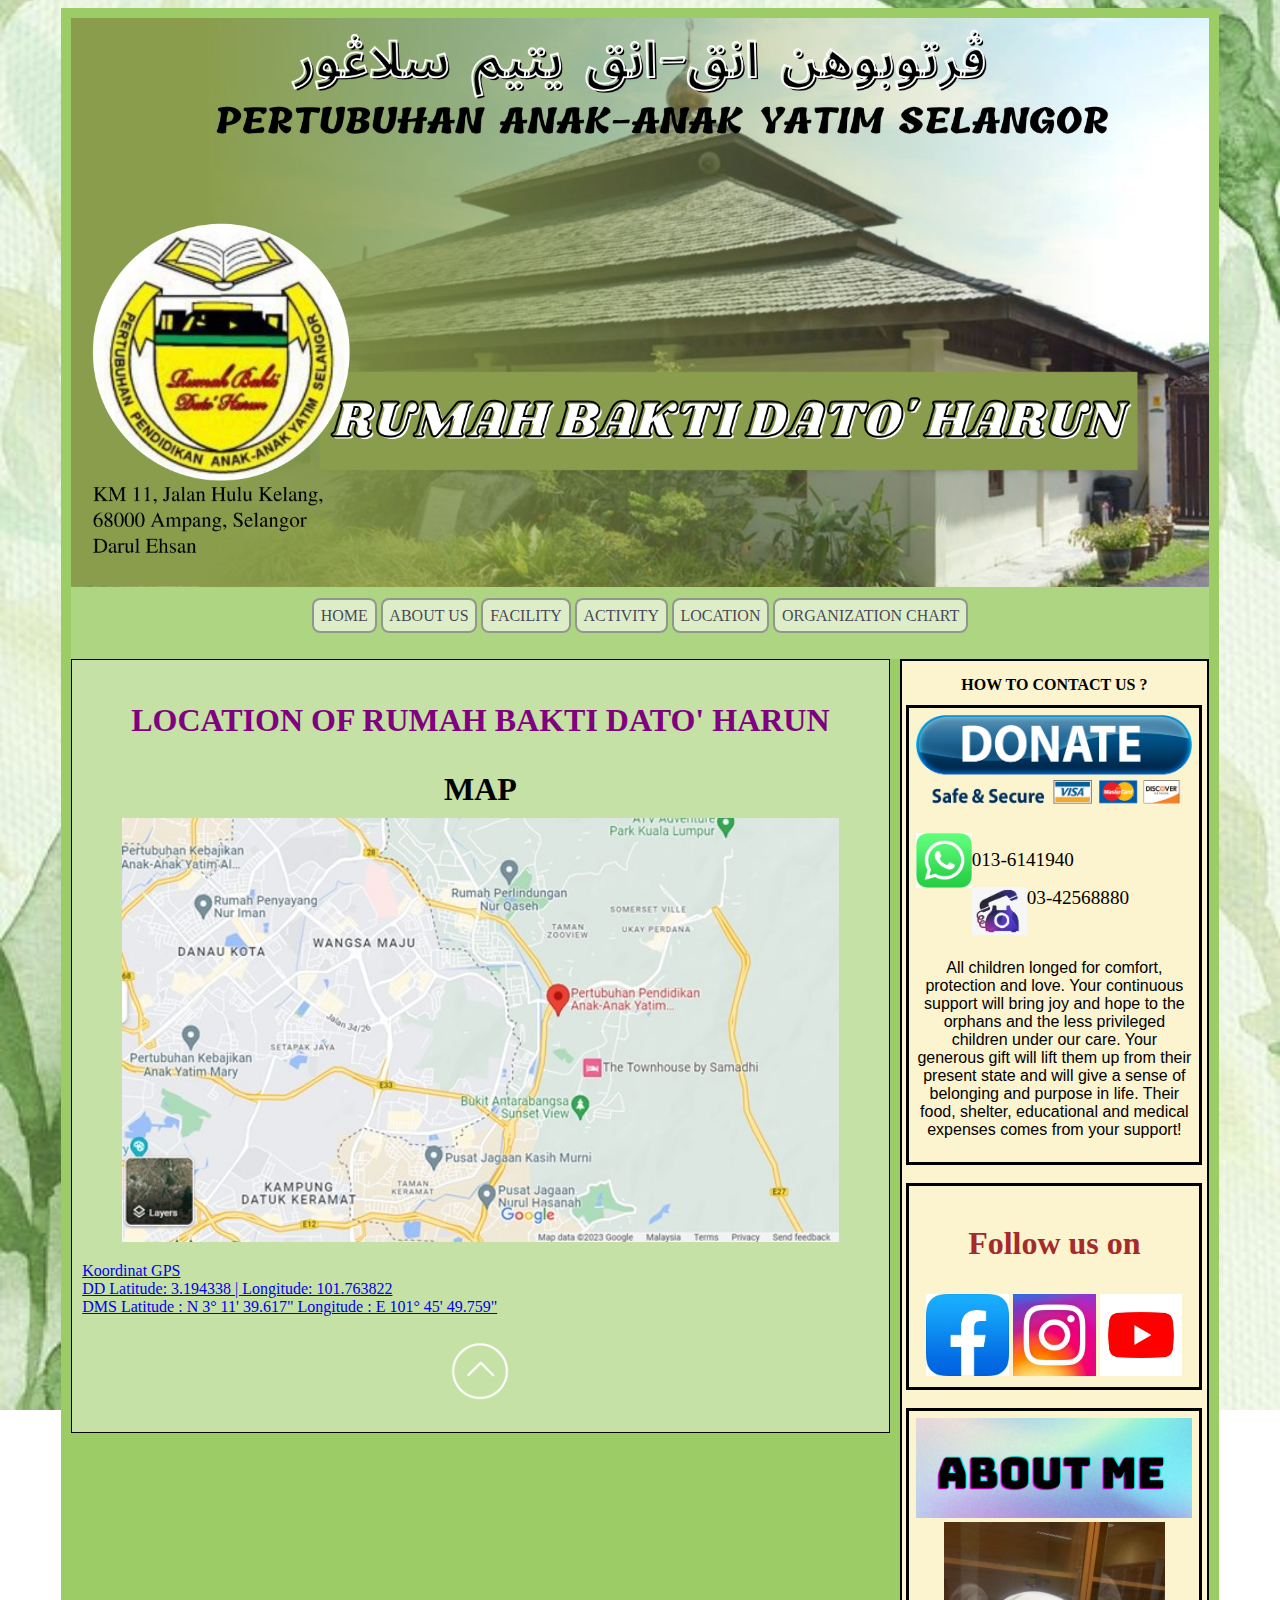
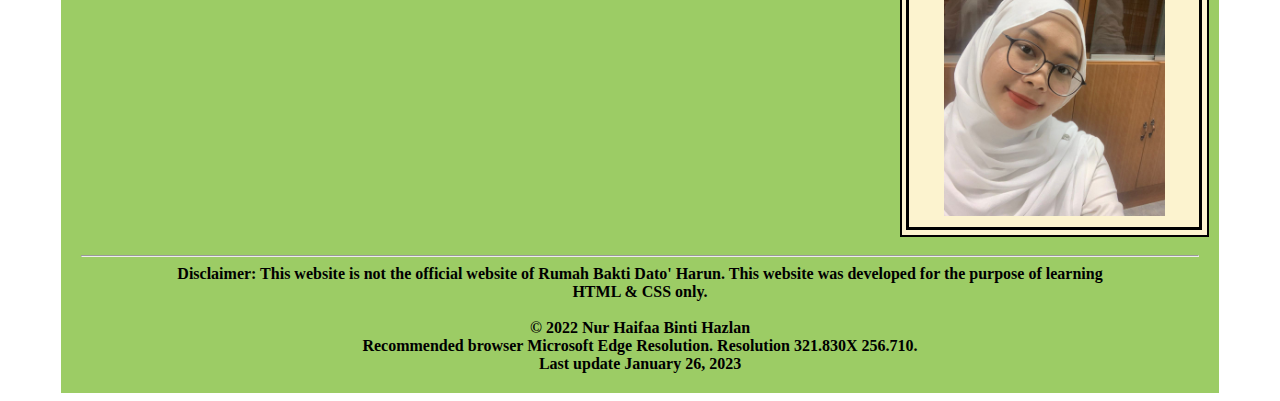
<file: location.html>
<!DOCTYPE html>
<html lang="en">
<head>
    <meta charset="utf-8" />
<meta name="description" content="Corporate Website">
  <meta name="keywords" content="HTML,CSS">
  <meta name="author" content="Haifaa Hazlan">
  <meta name="viewport" content="width=device-width, initial-scale=1.0">
    <title>Rumah Anak Yatim Dato' Haron - Home</title>

<link rel="stylesheet" href="csslayout.css"/>

</head>

<body>
<bg="image/background.jpg"/>

<div class="page">

	<!-- ==== START HEADER SECTION ==== -->
	
	<header class="header-main" role="banner">
	<img src="image/banner.jpg" width="100%" id="features"/>


		<nav role="navigation" class="nav">
			<ul class="nav-main"> 
				<a href="index.html" class= "button" color="white" >HOME</a></strong>		
				<a href="aboutus.html" class="button">ABOUT US</a></strong>
				<a href="facilities.html" class="button">FACILITY</a></strong>
				<a href="aktiviti.html" class="button">ACTIVITY</a></strong>
                        <a href="location.html" class="button">LOCATION</a></strong>
                      <a href="carta.html" class="button">ORGANIZATION CHART</a></strong>
				
				
			</ul>
		</nav>
		<br>
	</header>
	
	<!-- ==== END HEADER SECTION ==== -->


<div class="container">
	
	<!-- ==== START MAIN ==== -->
	
	<main role="main">
 
<center><h4><font face="Cooper Std Black" size="6px" color="purple">LOCATION OF RUMAH BAKTI DATO' HARUN</font></h4></center>

<center><h1><font face="Cooper Std Black" size="6px" color="black">MAP</font></h4></center>

<center><a href="https://goo.gl/maps/V16bxCtpSRn4jNrU9">
<img src="image/map.jpg" width="90%" 
</a></center>


<p>Koordinat GPS  

<br>

DD	Latitude: 3.194338 | Longitude: 101.763822
<br>
DMS	Latitude	:	 N 3° 11' 39.617"
Longitude	:	 E 101° 45' 49.759"
</p>

<!--- START Part Back To Top --->
		
       <p align="center"><i><ins><a href="#features"><img src="image/backtotop.gif" width="70" height="70" title="Go back to top" /></a></ins></i></p>
	    
	    <!--- END Part Back To Top --->
	</main>
	
	<!-- === END MAIN ==== -->

	<!-- ==== START SIDEBAR ==== -->
	


<div class="sidebar">

	
<center><h1>HOW TO CONTACT US ?</h1></center>
	
    <div class="center4">
				<center><a href="http://rumahbakti.com.my/Sumbangan.html" target="_blank"><img src="image/donate.png" width="100%" class="image2" title="Go to donated page"/></a></center>

<br>

<img src="image/whatssap.jpg" width="20%" align="left" />
<p><big>013-6141940</big></p>

<img src="image/oldphone.jpg" width="20%" align="left" />
<p><big>03-42568880</big></p>

<br>
			
	<p><center><font face="Arial" size="3px">All children longed for comfort, protection and love. Your continuous support will bring joy and hope to the orphans and the less privileged children under our care. Your generous gift will lift them up from their present state and will give a sense of belonging and purpose in life. Their food, shelter, educational and medical expenses comes from your support!</font></center></p>
 
</div>

		
<br>
	<div class="center4">
	
	
	<center><h4><font face="Cooper Std Black" size="6px" color="brown">Follow us on</font></h4></center>

	<center><a href="https://www.facebook.com/RumahBaktiDatoHarun/" target="_blank"><img src="image/fb.jpg" class="image" title="Go to Facebook page" width="30%" /></a>
	<a href="https://www.instagram.com/rumahbakti_datoharun/" target="_blank"><img src="image/ig.jpg" class="image" title="Go to Instagram page" width="30%" /></a>
	<a href="https://www.youtube.com/channel/UCwZOXO7t5smnqsRU61I6AUA" target="_blank"><img src="image/yt.jpg" class="image" title="Go to Youtube page" width="30%" /></a></center>
 
</div>

<br>

<div class="center4">
	
	<center><a href="about.me.html"><img src="image/button.png" class="image2" width="100%" title="Go to About Me" /></a></center>
	<center><img src="image/h2.jfif" width="80%" /></center>		
	
   
    </div>


	<!-- END SIDEBAR -->
	</div>
	<!-- end container -->

	<!-- ==== START PAGE FOOTER ==== -->
	<footer role="contentinfo" class="footer-main">
<hr><center><strong><font face="Times New Roman" size="3" color="black">Disclaimer: This website is not the official website of Rumah Bakti Dato' Harun. This website was developed for the purpose of learning<br>HTML & CSS only.<br><br>
&copy; 2022 Nur Haifaa Binti Hazlan<br>
Recommended browser  Microsoft Edge Resolution. Resolution 321.830X 256.710.<br>
Last update January 26, 2023</font></strong></center></div>
</hr>
	</footer>
	<!-- end page footer -->
</div> <!-- end page -->
</body>
</html>
</file>
<file: csslayout.css>
@charset "utf-8";
/* CSS Document */

/*MAIN BACKGROUND SECTION*/
.page {background-color:#9CCC65 ; width:90%; margin:auto; padding:10px;}

body {
    
}

/*HEADER SECTION*/

.header-main {background-color:#AED581  ;}
   
/*CONTENT SECTION*/
a.button {
-webkit-transition: all 200ms cubic-bezier(0.590, 0.500, 0.150, 1.360);
-moz-transition: all 200ms cubic-bezier(0.590, 0.500, 0.150, 1.360);
-ms-transition: all 200ms cubic-bezier(0.590, 0.500, 0.150, 1.360);
-o-transition: all 200ms cubic-bezier(0.590, 0.500, 0.150, 1.360);
transition: all 200ms cubic-bezier(0.590, 0.500, 0.150, 1.360);
-o-transition: all 200ms cubic-bezier(0.590, 0.500, 0.150, 1.360);
transition: all 200ms cubic-bezier(0.590, 0.500, 0.150, 1.360);
color: white;
display: center-block;
position:relative;
left:-20px;
background-color: #DCEDC8;
text-decoration: none;
border-radius: 8px;
width: 15%;
padding: 0.8%;


}
a.button {
	color: rgba(30, 22, 54, 0.8);
	box-shadow: rgba(30, 22, 54, 0.4) 0 0px 0px 2px inset;
}

a.button:hover {
	color: rgba(255, 255, 255, 0.85);
	box-shadow: #1F618D 0 0px 0px 50px inset;
}

.image:hover
{
        -webkit-transform: rotateZ(-30deg);
        -ms-transform: rotateZ(-30deg);
        -transform: rotateZ(-30deg);
	-webkit-transition: all 200ms cubic-bezier(0.390, 0.500, 0.150, 1.360);
	-moz-transition: all 200ms cubic-bezier(0.390, 0.500, 0.150, 1.360);
	-ms-transition: all 200ms cubic-bezier(0.390, 0.500, 0.150, 1.360);
	-transition: all 200ms cubic-bezier(0.390, 0.500, 0.150, 1.360);
}

.image2:hover
{
        -webkit-transform: scale(1.2);
        -ms-transform: scale(1.2);
        -transform: scale(1.2);
	-webkit-transition: all 200ms cubic-bezier(0.390, 0.500, 0.150, 1.360);
	-moz-transition: all 200ms cubic-bezier(0.390, 0.500, 0.150, 1.360);
	-ms-transition: all 200ms cubic-bezier(0.390, 0.500, 0.150, 1.360);
	-transition: all 200ms cubic-bezier(0.390, 0.500, 0.150, 1.360);
}


.nav {text-align:center}
	  

main {background-color: #C5E1A5 ; width:70%; 
    border: 1px solid black;   
    float:left;
    padding:10px;
}
   
.center1 {
    margin: auto;
    border: 3px solid red;
    padding: 10px;
}

.center2 {
    margin: auto;
    border: 3px solid blue;
    padding: 10px;
}

.center3 {
    margin: auto;
    border: 3px solid green;
    padding: 10px;
}

.center4 {
    margin: auto;
    border: 3px solid black;
    padding: 7px;
    align: center;
}

.post-photo-full {
    border-radius: 8px;
}

.imgrnd {
    border-radius: 50%;
}

#id-span1 {color:yellow}

#id-span2 {color:red}

#id-span3 {color:green}

#id-span4 {color:black}

#id-span5 {color:white}

#id-span6 {color:white}


.p1 {
    font-size: 20px;
	position: center;
	color: 	black;
    font-family: Cambria;	
}

.a1 {
    font-size: 150%;
	position: center;
	color: 	#44516C;
    font-family:Cambria;	
}

.a2 {
    font-size: 250%;
	position: center;
	color: 	green;
    font-family:Kristen ITC;
   
}

h1 {
    font-size: 100%;
	position: center;
	color: black;
    font-family:Times New Roman;	
}


h2 {
    font-size: 250%;
	position:center;
	color: #586D99;	
}

h3 {
    font-size: 200%;
	position:center;
	color:black;	
}

h4 {
    font-size: 150%;
	position:center;
	color:black;	
}

  

.div2 {
	background-color: #8FBC8F;
	min-height: 1000px;
	width:600px;
	border: 5px solid;
	border-style: hidden;
	float: left;
	margin-left: 7%;
	margin-right: 10px;
	margin-top: 0px;
	padding-top: 30px;
	padding-left: 20px
}

.div3 {
	background-color:#F5F5DC;
	min-height: 1000px;
	width:600px;
	border: 5px solid;
	border-style: hidden;
	float: left;
	margin-left: 7%;
	margin-right: 10px;
	margin-top: 0px;
	padding-top: 30px;
	padding-left: 20px
}



.div6 {
	background-color: transparent;
	min-height: 800px;
	width:600px;
	border: 5px solid;
	border-style: hidden;
	float: left;
	margin-left: 7%;
	margin-right: 10px;
	margin-top: 0px;
	padding-top: 30px;
	padding-left: 20px
}
   
.sidebar {background-color:#FCF3CF; 
          float: right;
          width: 26%;
          border: 2px solid;
          padding: 0.4%;
}
		  

/*FOOTER SECTION*/

.footer-main {background-color:none; clear:both;
padding:10px;}

html { 
  background: url(image/background.jpg) no-repeat center center fixed; 
  background-size: cover;
}
</file>
